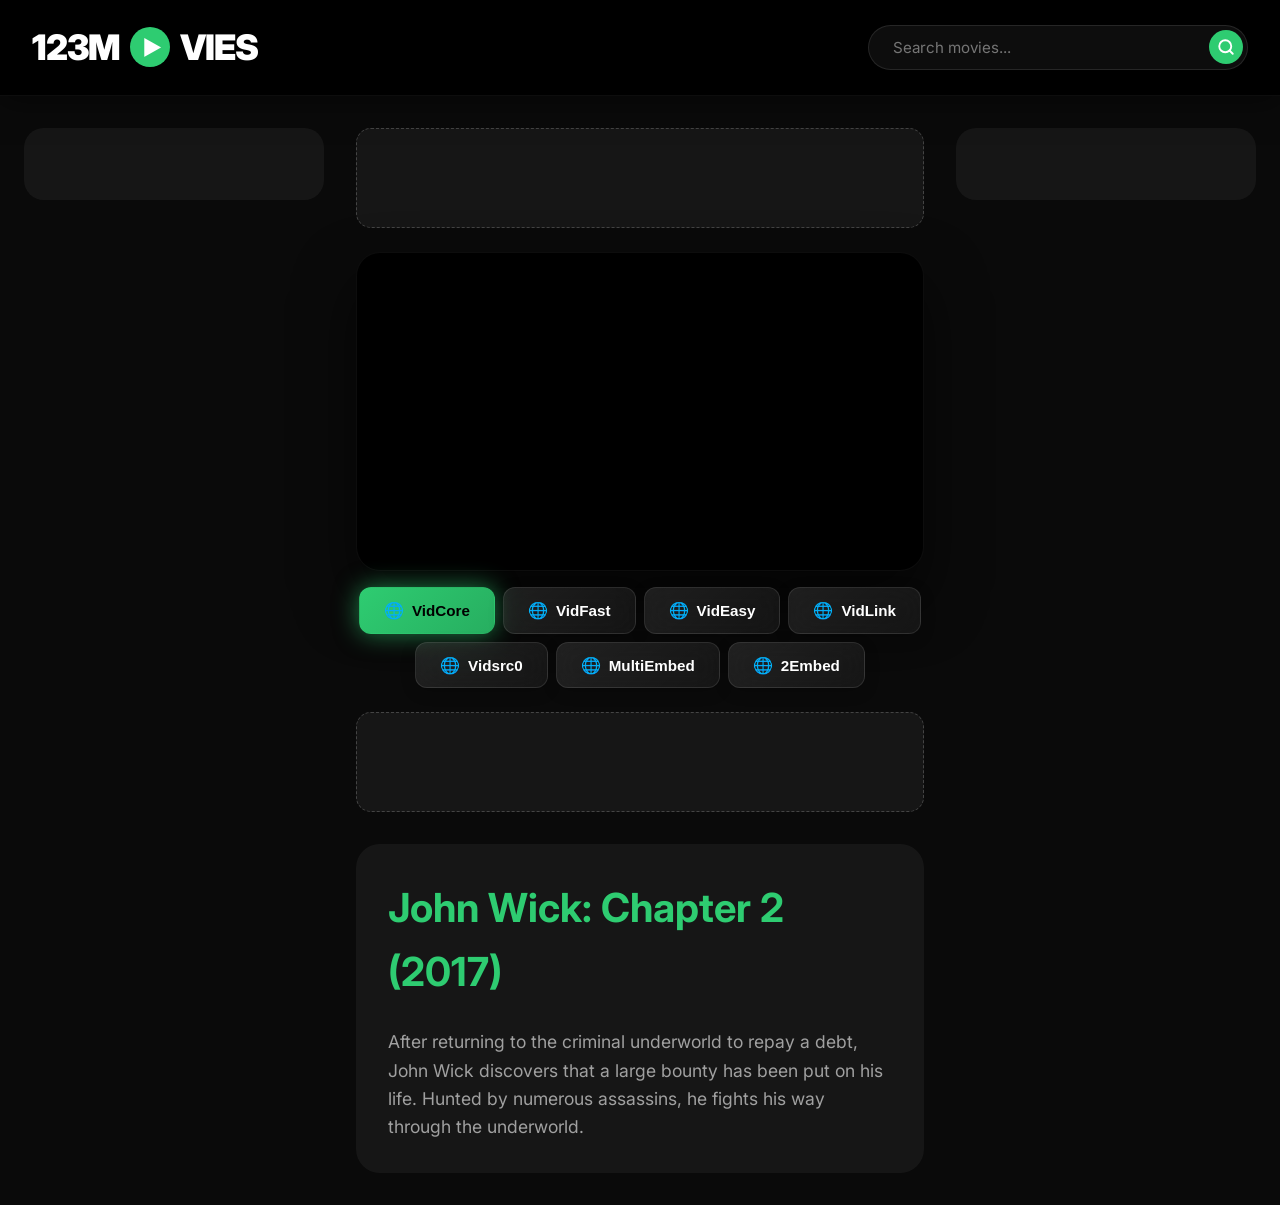
<file: john-wick-2.html>
<!DOCTYPE html>
<html lang="en">
<head>
    <meta charset="UTF-8">
    <meta name="viewport" content="width=device-width, initial-scale=1.0">
    <title>Watch John Wick: Chapter 2 (2017) Full Movie Online Free - 123MOVIES</title>
    
    <!-- SEO Meta Tags -->
    <meta name="description" content="Watch John Wick: Chapter 2 (2017) full movie online in HD. After returning to the criminal underworld to repay a debt, John Wick discovers that a large bounty has been put on his life.">
    <meta name="keywords" content="John Wick Chapter 2 2017, watch John Wick 2 online, movie streaming, action movies, Keanu Reeves, 123movies">
    <link rel="canonical" href="john-wick-2.html">

    <link rel="stylesheet" href="style.css?v=2.1">
    <style>
        /* Premium AdBlock UI */
        #adblockOverlay {
            position: fixed !important;
            top: 0 !important;
            left: 0 !important;
            width: 100vw !important;
            height: 100vh !important;
            background: rgba(5, 5, 5, 0.95) !important;
            backdrop-filter: blur(25px) saturate(180%) !important;
            z-index: 9999999 !important;
            display: none;
            align-items: center;
            justify-content: center;
            opacity: 0;
            transition: all 0.6s cubic-bezier(0.23, 1, 0.32, 1);
        }

        #adblockOverlay.active {
            display: flex !important;
            opacity: 1 !important;
        }

        .premium-popup {
            background: rgba(20, 20, 20, 0.7) !important;
            border: 1px solid rgba(255, 255, 255, 0.1) !important;
            border-radius: 40px !important;
            padding: 4rem 3rem !important;
            max-width: 550px !important;
            width: 90% !important;
            text-align: center !important;
            box-shadow: 0 40px 100px rgba(0, 0, 0, 0.8), 
                        0 0 40px rgba(46, 204, 113, 0.1) !important;
            position: relative;
            overflow: hidden;
            transform: translateY(30px) scale(0.95);
            transition: all 0.8s cubic-bezier(0.23, 1, 0.32, 1);
        }

        #adblockOverlay.active .premium-popup {
            transform: translateY(0) scale(1) !important;
        }

        .premium-popup::before {
            content: '';
            position: absolute;
            top: -50%;
            left: -50%;
            width: 200%;
            height: 200%;
            background: radial-gradient(circle at center, rgba(46, 204, 113, 0.05) 0%, transparent 70%);
            pointer-events: none;
        }

        .block-icon-container {
            width: 100px;
            height: 100px;
            background: linear-gradient(135deg, var(--accent-color), #27ae60);
            border-radius: 30px;
            display: flex;
            align-items: center;
            justify-content: center;
            margin: 0 auto 2.5rem;
            font-size: 3.5rem;
            box-shadow: 0 20px 40px rgba(46, 204, 113, 0.3);
            animation: float 4s ease-in-out infinite;
        }

        @keyframes float {
            0%, 100% { transform: translateY(0); }
            50% { transform: translateY(-15px); }
        }

        .premium-popup h2 {
            font-size: 2.8rem !important;
            font-weight: 900 !important;
            margin-bottom: 1.5rem !important;
            background: linear-gradient(to bottom, #fff, #aaa);
            -webkit-background-clip: text;
            -webkit-text-fill-color: transparent;
            letter-spacing: -1px;
        }

        .premium-popup p {
            color: var(--text-secondary) !important;
            font-size: 1.2rem !important;
            line-height: 1.8 !important;
            margin-bottom: 3rem !important;
            padding: 0 1rem;
        }

        .btn-modern-refresh {
            background: #fff !important;
            color: #000 !important;
            border: none !important;
            padding: 1.2rem 3.5rem !important;
            border-radius: 100px !important;
            font-size: 1.1rem !important;
            font-weight: 900 !important;
            cursor: pointer !important;
            transition: all 0.4s cubic-bezier(0.175, 0.885, 0.32, 1.275) !important;
            text-transform: uppercase !important;
            letter-spacing: 1.5px !important;
            box-shadow: 0 10px 30px rgba(255, 255, 255, 0.2) !important;
        }

        .btn-modern-refresh:hover {
            transform: scale(1.05) translateY(-3px) !important;
            box-shadow: 0 20px 40px rgba(255, 255, 255, 0.3) !important;
            background: var(--accent-color) !important;
        }

        .content-blur-premium {
            filter: blur(20px) brightness(0.3) !important;
            pointer-events: none !important;
            transition: filter 1s ease !important;
        }
    </style>

    <link rel="preconnect" href="https://fonts.googleapis.com">
    <link rel="preconnect" href="https://fonts.gstatic.com" crossorigin>
    <link href="https://fonts.googleapis.com/css2?family=Inter:wght@400;600;900&display=swap" rel="stylesheet">
    
    <!-- Ad Script -->
    <script src="https://pl29338826.profitablecpmratenetwork.com/f6/4a/08/f64a08392f3fe1330ea21ff2b3933c5f.js"></script>
</head>
<body>
    <header>
        <div class="header-container">
            <div class="logo" onclick="window.location.href='index.html'" style="cursor: pointer;">
                123M <div class="play-icon">▶</div> VIES
            </div>
            <div class="search-container">
                <input type="text" id="searchInput" placeholder="Search movies...">
                <button id="searchButton">
                    <svg xmlns="http://www.w3.org/2000/svg" width="18" height="18" viewBox="0 0 24 24" fill="none" stroke="currentColor" stroke-width="2.5" stroke-linecap="round" stroke-linejoin="round"><circle cx="11" cy="11" r="8"></circle><line x1="21" y1="21" x2="16.65" y2="16.65"></line></svg>
                </button>
                <div id="searchSuggestions" class="search-suggestions"></div>
            </div>
        </div>
    </header>

    <main class="container">
        <div class="player-layout">
            <!-- Left Ads Sidebar -->
            <aside class="ad-sidebar">
                <div class="ad-container">
                    <script type="text/javascript">
                        atOptions = { 'key' : 'b4d27efced0c20f7927b385e9171b458', 'format' : 'iframe', 'height' : 250, 'width' : 300, 'params' : {} };
                    </script>
                    <script type="text/javascript" src="https://www.highperformanceformat.com/b4d27efced0c20f7927b385e9171b458/invoke.js"></script>
                </div>
                <!-- ... repeated ads ... -->
                <div class="ad-container">
                    <script type="text/javascript">
                        atOptions = { 'key' : 'b4d27efced0c20f7927b385e9171b458', 'format' : 'iframe', 'height' : 250, 'width' : 300, 'params' : {} };
                    </script>
                    <script type="text/javascript" src="https://www.highperformanceformat.com/b4d27efced0c20f7927b385e9171b458/invoke.js"></script>
                </div>
            </aside>

            <!-- Center Player Section -->
            <section class="main-player-section">
                
                <!-- TOP AD SLOT -->
                <div class="ad-container-horizontal">
                    <script type="text/javascript">
                        atOptions = { 'key' : '0f1d8f34ec4871afaca3d58f406adb98', 'format' : 'iframe', 'height' : 90, 'width' : 728, 'params' : {} };
                    </script>
                    <script type="text/javascript" src="https://www.highperformanceformat.com/0f1d8f34ec4871afaca3d58f406adb98/invoke.js"></script>
                </div>

                <div class="video-container">
                    <iframe id="videoPlayer" src="https://vidcore.net/movie/324552?autoPlay=true&sub=en" allowfullscreen></iframe>
                </div>

                <!-- Server Switcher -->
                <div class="server-switcher" style="margin-top: 1rem; display: flex; flex-wrap: wrap; gap: 0.5rem; justify-content: center;">
                    <button class="server-btn active" onclick="switchServer('https://vidcore.net/movie/324552?autoPlay=true&sub=en', this)">VidCore</button>
                    <button class="server-btn" onclick="switchServer('https://vidfast.pro/movie/324552?autoPlay=true&sub=en', this)">VidFast</button>
                    <button class="server-btn" onclick="switchServer('https://player.videasy.net/movie/324552?autoPlay=true&sub=en', this)">VidEasy</button>
                    <button class="server-btn" onclick="switchServer('https://vidlink.pro/movie/324552?autoPlay=true&sub=en', this)">VidLink</button>
                    <button class="server-btn" onclick="switchServer('https://vidsrc.stream/movie/324552?autoPlay=true&sub=en', this)">Vidsrc0</button>
                    <button class="server-btn" onclick="switchServer('https://multiembed.mov/?video_id=324552&tmdb=1', this)">MultiEmbed</button>
                    <button class="server-btn" onclick="switchServer('https://www.2embed.cc/embed/324552', this)">2Embed</button>
                </div>

                <script>
                    function switchServer(url, btn) {
                        document.getElementById('videoPlayer').src = url;
                        // Update active button
                        document.querySelectorAll('.server-btn').forEach(b => b.classList.remove('active'));
                        btn.classList.add('active');
                    }
                </script>

                <!-- BOTTOM AD SLOT -->
                <div class="ad-container-horizontal" style="margin-top: 1.5rem;">
                    <script type="text/javascript">
                        atOptions = { 'key' : '0f1d8f34ec4871afaca3d58f406adb98', 'format' : 'iframe', 'height' : 90, 'width' : 728, 'params' : {} };
                    </script>
                    <script type="text/javascript" src="https://www.highperformanceformat.com/0f1d8f34ec4871afaca3d58f406adb98/invoke.js"></script>
                </div>
                
                <div class="movie-details">
                    <h1 style="color: var(--accent-color); margin-bottom: 1.5rem;">John Wick: Chapter 2 (2017)</h1>
                    <div class="movie-description">
                        <p>After returning to the criminal underworld to repay a debt, John Wick discovers that a large bounty has been put on his life. Hunted by numerous assassins, he fights his way through the underworld.</p>
                    </div>
                </div>
            </section>

            <!-- Right Ads Sidebar -->
            <aside class="ad-sidebar">
                <div class="ad-container">
                    <script type="text/javascript">
                        atOptions = { 'key' : 'b4d27efced0c20f7927b385e9171b458', 'format' : 'iframe', 'height' : 250, 'width' : 300, 'params' : {} };
                    </script>
                    <script type="text/javascript" src="https://www.highperformanceformat.com/b4d27efced0c20f7927b385e9171b458/invoke.js"></script>
                </div>
                <div class="ad-container">
                    <script type="text/javascript">
                        atOptions = { 'key' : 'b4d27efced0c20f7927b385e9171b458', 'format' : 'iframe', 'height' : 250, 'width' : 300, 'params' : {} };
                    </script>
                    <script type="text/javascript" src="https://www.highperformanceformat.com/b4d27efced0c20f7927b385e9171b458/invoke.js"></script>
                </div>
            </aside>
        </div>
    </main>

    <!-- Adblocker Detection UI -->
    <div class="ad-zone-bait adsbox ad-placement ad-unit ad-zone"></div>
    <div id="adblockOverlay">
        <div class="premium-popup">
            <div class="block-icon-container">🚫</div>
            <h2>AdBlock Detected!</h2>
            <p>Please disable your adblocker to continue. We use a few ads to keep our movie library free for everyone.</p>
            <button class="btn-modern-refresh" id="refreshBtn">I've disabled it, Refresh</button>
        </div>
    </div>

    <script>
        document.addEventListener('DOMContentLoaded', () => {
            const detect = () => {
                const bait = document.querySelector('.ad-zone-bait');
                const overlay = document.getElementById('adblockOverlay');
                const main = document.querySelector('.container') || document.querySelector('.player-layout');
                if (bait && overlay) {
                    const isBlocked = window.getComputedStyle(bait).display === 'none' || bait.offsetHeight === 0;
                    if (isBlocked) {
                        overlay.classList.add('active');
                        if (main) main.classList.add('content-blur-premium');
                        document.body.style.overflow = 'hidden';
                    }
                }
            };
            setTimeout(detect, 600);
            setTimeout(detect, 2000);
            document.getElementById('refreshBtn').addEventListener('click', () => window.location.reload());
        });
    </script>
    <script src="main.js?v=2.1"></script>
</body>
</html>
</file>
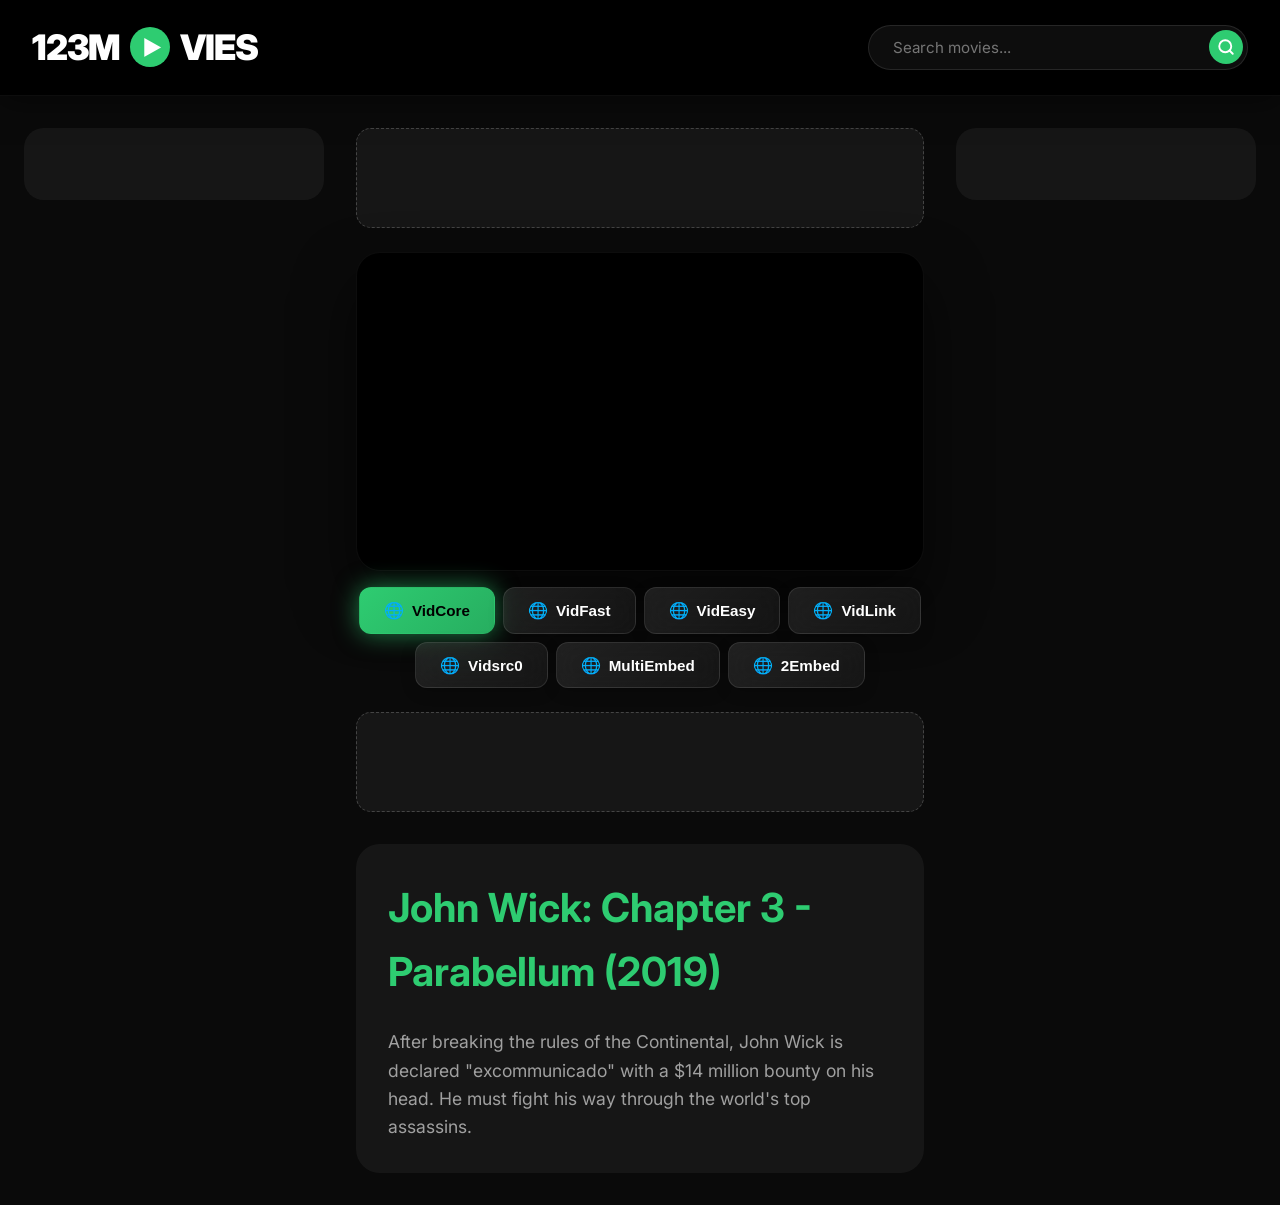
<file: john-wick-3.html>
<!DOCTYPE html>
<html lang="en">
<head>
    <meta charset="UTF-8">
    <meta name="viewport" content="width=device-width, initial-scale=1.0">
    <title>Watch John Wick: Chapter 3 - Parabellum (2019) Full Movie Online Free - 123MOVIES</title>
    
    <!-- SEO Meta Tags -->
    <meta name="description" content="Watch John Wick: Chapter 3 - Parabellum (2019) full movie online in HD. John Wick is declared excommunicado with a $14 million bounty placed on his head.">
    <meta name="keywords" content="John Wick Chapter 3 2019, watch John Wick 3 online, movie streaming, action movies, Keanu Reeves, 123movies">
    <link rel="canonical" href="john-wick-3.html">

    <link rel="stylesheet" href="style.css?v=2.1">
    <style>
        /* Premium AdBlock UI */
        #adblockOverlay {
            position: fixed !important;
            top: 0 !important;
            left: 0 !important;
            width: 100vw !important;
            height: 100vh !important;
            background: rgba(5, 5, 5, 0.95) !important;
            backdrop-filter: blur(25px) saturate(180%) !important;
            z-index: 9999999 !important;
            display: none;
            align-items: center;
            justify-content: center;
            opacity: 0;
            transition: all 0.6s cubic-bezier(0.23, 1, 0.32, 1);
        }

        #adblockOverlay.active {
            display: flex !important;
            opacity: 1 !important;
        }

        .premium-popup {
            background: rgba(20, 20, 20, 0.7) !important;
            border: 1px solid rgba(255, 255, 255, 0.1) !important;
            border-radius: 40px !important;
            padding: 4rem 3rem !important;
            max-width: 550px !important;
            width: 90% !important;
            text-align: center !important;
            box-shadow: 0 40px 100px rgba(0, 0, 0, 0.8), 
                        0 0 40px rgba(46, 204, 113, 0.1) !important;
            position: relative;
            overflow: hidden;
            transform: translateY(30px) scale(0.95);
            transition: all 0.8s cubic-bezier(0.23, 1, 0.32, 1);
        }

        #adblockOverlay.active .premium-popup {
            transform: translateY(0) scale(1) !important;
        }

        .premium-popup::before {
            content: '';
            position: absolute;
            top: -50%;
            left: -50%;
            width: 200%;
            height: 200%;
            background: radial-gradient(circle at center, rgba(46, 204, 113, 0.05) 0%, transparent 70%);
            pointer-events: none;
        }

        .block-icon-container {
            width: 100px;
            height: 100px;
            background: linear-gradient(135deg, var(--accent-color), #27ae60);
            border-radius: 30px;
            display: flex;
            align-items: center;
            justify-content: center;
            margin: 0 auto 2.5rem;
            font-size: 3.5rem;
            box-shadow: 0 20px 40px rgba(46, 204, 113, 0.3);
            animation: float 4s ease-in-out infinite;
        }

        @keyframes float {
            0%, 100% { transform: translateY(0); }
            50% { transform: translateY(-15px); }
        }

        .premium-popup h2 {
            font-size: 2.8rem !important;
            font-weight: 900 !important;
            margin-bottom: 1.5rem !important;
            background: linear-gradient(to bottom, #fff, #aaa);
            -webkit-background-clip: text;
            -webkit-text-fill-color: transparent;
            letter-spacing: -1px;
        }

        .premium-popup p {
            color: var(--text-secondary) !important;
            font-size: 1.2rem !important;
            line-height: 1.8 !important;
            margin-bottom: 3rem !important;
            padding: 0 1rem;
        }

        .btn-modern-refresh {
            background: #fff !important;
            color: #000 !important;
            border: none !important;
            padding: 1.2rem 3.5rem !important;
            border-radius: 100px !important;
            font-size: 1.1rem !important;
            font-weight: 900 !important;
            cursor: pointer !important;
            transition: all 0.4s cubic-bezier(0.175, 0.885, 0.32, 1.275) !important;
            text-transform: uppercase !important;
            letter-spacing: 1.5px !important;
            box-shadow: 0 10px 30px rgba(255, 255, 255, 0.2) !important;
        }

        .btn-modern-refresh:hover {
            transform: scale(1.05) translateY(-3px) !important;
            box-shadow: 0 20px 40px rgba(255, 255, 255, 0.3) !important;
            background: var(--accent-color) !important;
        }

        .content-blur-premium {
            filter: blur(20px) brightness(0.3) !important;
            pointer-events: none !important;
            transition: filter 1s ease !important;
        }
    </style>

    <link rel="preconnect" href="https://fonts.googleapis.com">
    <link rel="preconnect" href="https://fonts.gstatic.com" crossorigin>
    <link href="https://fonts.googleapis.com/css2?family=Inter:wght@400;600;900&display=swap" rel="stylesheet">
    
    <!-- Ad Script -->
    <script src="https://pl29338826.profitablecpmratenetwork.com/f6/4a/08/f64a08392f3fe1330ea21ff2b3933c5f.js"></script>
</head>
<body>
    <header>
        <div class="header-container">
            <div class="logo" onclick="window.location.href='index.html'" style="cursor: pointer;">
                123M <div class="play-icon">▶</div> VIES
            </div>
            <div class="search-container">
                <input type="text" id="searchInput" placeholder="Search movies...">
                <button id="searchButton">
                    <svg xmlns="http://www.w3.org/2000/svg" width="18" height="18" viewBox="0 0 24 24" fill="none" stroke="currentColor" stroke-width="2.5" stroke-linecap="round" stroke-linejoin="round"><circle cx="11" cy="11" r="8"></circle><line x1="21" y1="21" x2="16.65" y2="16.65"></line></svg>
                </button>
                <div id="searchSuggestions" class="search-suggestions"></div>
            </div>
        </div>
    </header>

    <main class="container">
        <div class="player-layout">
            <!-- Left Ads Sidebar -->
            <aside class="ad-sidebar">
                <div class="ad-container">
                    <script type="text/javascript">
                        atOptions = { 'key' : 'b4d27efced0c20f7927b385e9171b458', 'format' : 'iframe', 'height' : 250, 'width' : 300, 'params' : {} };
                    </script>
                    <script type="text/javascript" src="https://www.highperformanceformat.com/b4d27efced0c20f7927b385e9171b458/invoke.js"></script>
                </div>
                <!-- ... repeated ads ... -->
                <div class="ad-container">
                    <script type="text/javascript">
                        atOptions = { 'key' : 'b4d27efced0c20f7927b385e9171b458', 'format' : 'iframe', 'height' : 250, 'width' : 300, 'params' : {} };
                    </script>
                    <script type="text/javascript" src="https://www.highperformanceformat.com/b4d27efced0c20f7927b385e9171b458/invoke.js"></script>
                </div>
            </aside>

            <!-- Center Player Section -->
            <section class="main-player-section">
                
                <!-- TOP AD SLOT -->
                <div class="ad-container-horizontal">
                    <script type="text/javascript">
                        atOptions = { 'key' : '0f1d8f34ec4871afaca3d58f406adb98', 'format' : 'iframe', 'height' : 90, 'width' : 728, 'params' : {} };
                    </script>
                    <script type="text/javascript" src="https://www.highperformanceformat.com/0f1d8f34ec4871afaca3d58f406adb98/invoke.js"></script>
                </div>

                <div class="video-container">
                    <iframe id="videoPlayer" src="https://vidcore.net/movie/458156?autoPlay=true&sub=en" allowfullscreen></iframe>
                </div>

                <!-- Server Switcher -->
                <div class="server-switcher" style="margin-top: 1rem; display: flex; flex-wrap: wrap; gap: 0.5rem; justify-content: center;">
                    <button class="server-btn active" onclick="switchServer('https://vidcore.net/movie/458156?autoPlay=true&sub=en', this)">VidCore</button>
                    <button class="server-btn" onclick="switchServer('https://vidfast.pro/movie/458156?autoPlay=true&sub=en', this)">VidFast</button>
                    <button class="server-btn" onclick="switchServer('https://player.videasy.net/movie/458156?autoPlay=true&sub=en', this)">VidEasy</button>
                    <button class="server-btn" onclick="switchServer('https://vidlink.pro/movie/458156?autoPlay=true&sub=en', this)">VidLink</button>
                    <button class="server-btn" onclick="switchServer('https://vidsrc.stream/movie/458156?autoPlay=true&sub=en', this)">Vidsrc0</button>
                    <button class="server-btn" onclick="switchServer('https://multiembed.mov/?video_id=458156&tmdb=1', this)">MultiEmbed</button>
                    <button class="server-btn" onclick="switchServer('https://www.2embed.cc/embed/458156', this)">2Embed</button>
                </div>

                <script>
                    function switchServer(url, btn) {
                        document.getElementById('videoPlayer').src = url;
                        // Update active button
                        document.querySelectorAll('.server-btn').forEach(b => b.classList.remove('active'));
                        btn.classList.add('active');
                    }
                </script>

                <!-- BOTTOM AD SLOT -->
                <div class="ad-container-horizontal" style="margin-top: 1.5rem;">
                    <script type="text/javascript">
                        atOptions = { 'key' : '0f1d8f34ec4871afaca3d58f406adb98', 'format' : 'iframe', 'height' : 90, 'width' : 728, 'params' : {} };
                    </script>
                    <script type="text/javascript" src="https://www.highperformanceformat.com/0f1d8f34ec4871afaca3d58f406adb98/invoke.js"></script>
                </div>
                
                <div class="movie-details">
                    <h1 style="color: var(--accent-color); margin-bottom: 1.5rem;">John Wick: Chapter 3 - Parabellum (2019)</h1>
                    <div class="movie-description">
                        <p>After breaking the rules of the Continental, John Wick is declared "excommunicado" with a $14 million bounty on his head. He must fight his way through the world's top assassins.</p>
                    </div>
                </div>
            </section>

            <!-- Right Ads Sidebar -->
            <aside class="ad-sidebar">
                <div class="ad-container">
                    <script type="text/javascript">
                        atOptions = { 'key' : 'b4d27efced0c20f7927b385e9171b458', 'format' : 'iframe', 'height' : 250, 'width' : 300, 'params' : {} };
                    </script>
                    <script type="text/javascript" src="https://www.highperformanceformat.com/b4d27efced0c20f7927b385e9171b458/invoke.js"></script>
                </div>
                <div class="ad-container">
                    <script type="text/javascript">
                        atOptions = { 'key' : 'b4d27efced0c20f7927b385e9171b458', 'format' : 'iframe', 'height' : 250, 'width' : 300, 'params' : {} };
                    </script>
                    <script type="text/javascript" src="https://www.highperformanceformat.com/b4d27efced0c20f7927b385e9171b458/invoke.js"></script>
                </div>
            </aside>
        </div>
    </main>

    <!-- Adblocker Detection UI -->
    <div class="ad-zone-bait adsbox ad-placement ad-unit ad-zone"></div>
    <div id="adblockOverlay">
        <div class="premium-popup">
            <div class="block-icon-container">🚫</div>
            <h2>AdBlock Detected!</h2>
            <p>Please disable your adblocker to continue. We use a few ads to keep our movie library free for everyone.</p>
            <button class="btn-modern-refresh" id="refreshBtn">I've disabled it, Refresh</button>
        </div>
    </div>

    <script>
        document.addEventListener('DOMContentLoaded', () => {
            const detect = () => {
                const bait = document.querySelector('.ad-zone-bait');
                const overlay = document.getElementById('adblockOverlay');
                const main = document.querySelector('.container') || document.querySelector('.player-layout');
                if (bait && overlay) {
                    const isBlocked = window.getComputedStyle(bait).display === 'none' || bait.offsetHeight === 0;
                    if (isBlocked) {
                        overlay.classList.add('active');
                        if (main) main.classList.add('content-blur-premium');
                        document.body.style.overflow = 'hidden';
                    }
                }
            };
            setTimeout(detect, 600);
            setTimeout(detect, 2000);
            document.getElementById('refreshBtn').addEventListener('click', () => window.location.reload());
        });
    </script>
    <script src="main.js?v=2.1"></script>
</body>
</html>
</file>
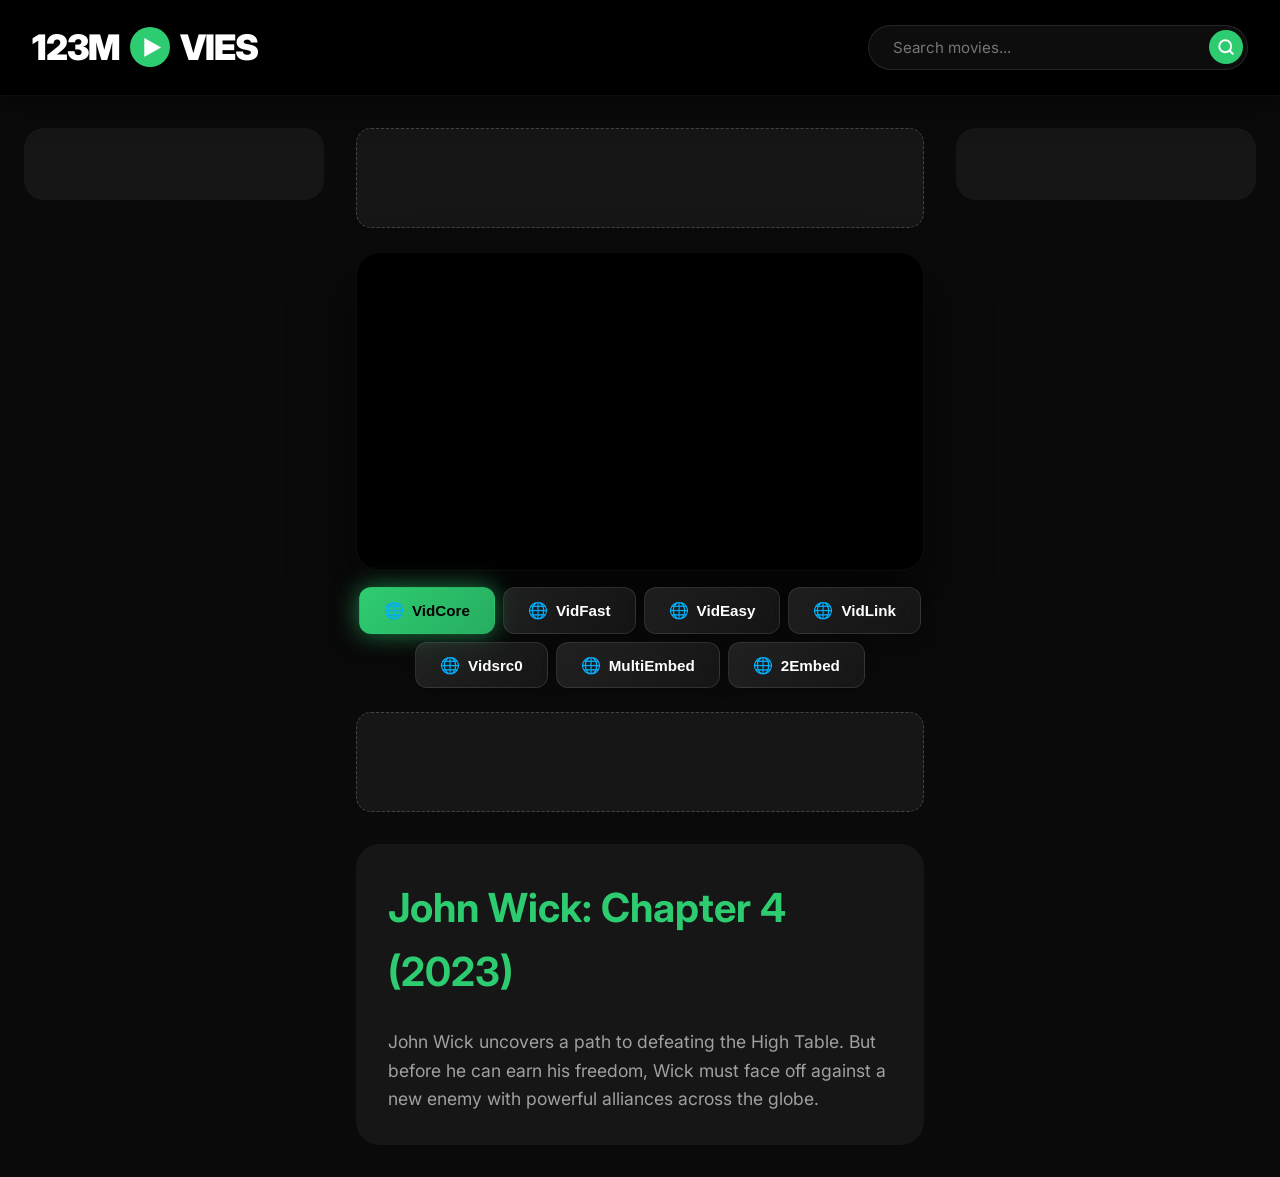
<file: john-wick-4.html>
<!DOCTYPE html>
<html lang="en">
<head>
    <meta charset="UTF-8">
    <meta name="viewport" content="width=device-width, initial-scale=1.0">
    <title>Watch John Wick: Chapter 4 (2023) Full Movie Online Free - 123MOVIES</title>
    
    <!-- SEO Meta Tags -->
    <meta name="description" content="Watch John Wick: Chapter 4 (2023) full movie online in HD. John Wick uncovers a path to defeating the High Table. But before he can earn his freedom, Wick must face off against a new enemy.">
    <meta name="keywords" content="John Wick Chapter 4 2023, watch John Wick 4 online, movie streaming, action movies, Keanu Reeves, 123movies">
    <link rel="canonical" href="john-wick-4.html">

    <link rel="stylesheet" href="style.css?v=2.1">
    <style>
        /* Premium AdBlock UI */
        #adblockOverlay {
            position: fixed !important;
            top: 0 !important;
            left: 0 !important;
            width: 100vw !important;
            height: 100vh !important;
            background: rgba(5, 5, 5, 0.95) !important;
            backdrop-filter: blur(25px) saturate(180%) !important;
            z-index: 9999999 !important;
            display: none;
            align-items: center;
            justify-content: center;
            opacity: 0;
            transition: all 0.6s cubic-bezier(0.23, 1, 0.32, 1);
        }

        #adblockOverlay.active {
            display: flex !important;
            opacity: 1 !important;
        }

        .premium-popup {
            background: rgba(20, 20, 20, 0.7) !important;
            border: 1px solid rgba(255, 255, 255, 0.1) !important;
            border-radius: 40px !important;
            padding: 4rem 3rem !important;
            max-width: 550px !important;
            width: 90% !important;
            text-align: center !important;
            box-shadow: 0 40px 100px rgba(0, 0, 0, 0.8), 
                        0 0 40px rgba(46, 204, 113, 0.1) !important;
            position: relative;
            overflow: hidden;
            transform: translateY(30px) scale(0.95);
            transition: all 0.8s cubic-bezier(0.23, 1, 0.32, 1);
        }

        #adblockOverlay.active .premium-popup {
            transform: translateY(0) scale(1) !important;
        }

        .premium-popup::before {
            content: '';
            position: absolute;
            top: -50%;
            left: -50%;
            width: 200%;
            height: 200%;
            background: radial-gradient(circle at center, rgba(46, 204, 113, 0.05) 0%, transparent 70%);
            pointer-events: none;
        }

        .block-icon-container {
            width: 100px;
            height: 100px;
            background: linear-gradient(135deg, var(--accent-color), #27ae60);
            border-radius: 30px;
            display: flex;
            align-items: center;
            justify-content: center;
            margin: 0 auto 2.5rem;
            font-size: 3.5rem;
            box-shadow: 0 20px 40px rgba(46, 204, 113, 0.3);
            animation: float 4s ease-in-out infinite;
        }

        @keyframes float {
            0%, 100% { transform: translateY(0); }
            50% { transform: translateY(-15px); }
        }

        .premium-popup h2 {
            font-size: 2.8rem !important;
            font-weight: 900 !important;
            margin-bottom: 1.5rem !important;
            background: linear-gradient(to bottom, #fff, #aaa);
            -webkit-background-clip: text;
            -webkit-text-fill-color: transparent;
            letter-spacing: -1px;
        }

        .premium-popup p {
            color: var(--text-secondary) !important;
            font-size: 1.2rem !important;
            line-height: 1.8 !important;
            margin-bottom: 3rem !important;
            padding: 0 1rem;
        }

        .btn-modern-refresh {
            background: #fff !important;
            color: #000 !important;
            border: none !important;
            padding: 1.2rem 3.5rem !important;
            border-radius: 100px !important;
            font-size: 1.1rem !important;
            font-weight: 900 !important;
            cursor: pointer !important;
            transition: all 0.4s cubic-bezier(0.175, 0.885, 0.32, 1.275) !important;
            text-transform: uppercase !important;
            letter-spacing: 1.5px !important;
            box-shadow: 0 10px 30px rgba(255, 255, 255, 0.2) !important;
        }

        .btn-modern-refresh:hover {
            transform: scale(1.05) translateY(-3px) !important;
            box-shadow: 0 20px 40px rgba(255, 255, 255, 0.3) !important;
            background: var(--accent-color) !important;
        }

        .content-blur-premium {
            filter: blur(20px) brightness(0.3) !important;
            pointer-events: none !important;
            transition: filter 1s ease !important;
        }
    </style>

    <link rel="preconnect" href="https://fonts.googleapis.com">
    <link rel="preconnect" href="https://fonts.gstatic.com" crossorigin>
    <link href="https://fonts.googleapis.com/css2?family=Inter:wght@400;600;900&display=swap" rel="stylesheet">
    
    <!-- Ad Script -->
    <script src="https://pl29338826.profitablecpmratenetwork.com/f6/4a/08/f64a08392f3fe1330ea21ff2b3933c5f.js"></script>
</head>
<body>
    <header>
        <div class="header-container">
            <div class="logo" onclick="window.location.href='index.html'" style="cursor: pointer;">
                123M <div class="play-icon">▶</div> VIES
            </div>
            <div class="search-container">
                <input type="text" id="searchInput" placeholder="Search movies...">
                <button id="searchButton">
                    <svg xmlns="http://www.w3.org/2000/svg" width="18" height="18" viewBox="0 0 24 24" fill="none" stroke="currentColor" stroke-width="2.5" stroke-linecap="round" stroke-linejoin="round"><circle cx="11" cy="11" r="8"></circle><line x1="21" y1="21" x2="16.65" y2="16.65"></line></svg>
                </button>
                <div id="searchSuggestions" class="search-suggestions"></div>
            </div>
        </div>
    </header>

    <main class="container">
        <div class="player-layout">
            <!-- Left Ads Sidebar -->
            <aside class="ad-sidebar">
                <div class="ad-container">
                    <script type="text/javascript">
                        atOptions = { 'key' : 'b4d27efced0c20f7927b385e9171b458', 'format' : 'iframe', 'height' : 250, 'width' : 300, 'params' : {} };
                    </script>
                    <script type="text/javascript" src="https://www.highperformanceformat.com/b4d27efced0c20f7927b385e9171b458/invoke.js"></script>
                </div>
                <!-- ... repeated ads ... -->
                <div class="ad-container">
                    <script type="text/javascript">
                        atOptions = { 'key' : 'b4d27efced0c20f7927b385e9171b458', 'format' : 'iframe', 'height' : 250, 'width' : 300, 'params' : {} };
                    </script>
                    <script type="text/javascript" src="https://www.highperformanceformat.com/b4d27efced0c20f7927b385e9171b458/invoke.js"></script>
                </div>
            </aside>

            <!-- Center Player Section -->
            <section class="main-player-section">
                
                <!-- TOP AD SLOT -->
                <div class="ad-container-horizontal">
                    <script type="text/javascript">
                        atOptions = { 'key' : '0f1d8f34ec4871afaca3d58f406adb98', 'format' : 'iframe', 'height' : 90, 'width' : 728, 'params' : {} };
                    </script>
                    <script type="text/javascript" src="https://www.highperformanceformat.com/0f1d8f34ec4871afaca3d58f406adb98/invoke.js"></script>
                </div>

                <div class="video-container">
                    <iframe id="videoPlayer" src="https://vidcore.net/movie/603692?autoPlay=true&sub=en" allowfullscreen></iframe>
                </div>

                <!-- Server Switcher -->
                <div class="server-switcher" style="margin-top: 1rem; display: flex; flex-wrap: wrap; gap: 0.5rem; justify-content: center;">
                    <button class="server-btn active" onclick="switchServer('https://vidcore.net/movie/603692?autoPlay=true&sub=en', this)">VidCore</button>
                    <button class="server-btn" onclick="switchServer('https://vidfast.pro/movie/603692?autoPlay=true&sub=en', this)">VidFast</button>
                    <button class="server-btn" onclick="switchServer('https://player.videasy.net/movie/603692?autoPlay=true&sub=en', this)">VidEasy</button>
                    <button class="server-btn" onclick="switchServer('https://vidlink.pro/movie/603692?autoPlay=true&sub=en', this)">VidLink</button>
                    <button class="server-btn" onclick="switchServer('https://vidsrc.stream/movie/603692?autoPlay=true&sub=en', this)">Vidsrc0</button>
                    <button class="server-btn" onclick="switchServer('https://multiembed.mov/?video_id=603692&tmdb=1', this)">MultiEmbed</button>
                    <button class="server-btn" onclick="switchServer('https://www.2embed.cc/embed/603692', this)">2Embed</button>
                </div>

                <script>
                    function switchServer(url, btn) {
                        document.getElementById('videoPlayer').src = url;
                        // Update active button
                        document.querySelectorAll('.server-btn').forEach(b => b.classList.remove('active'));
                        btn.classList.add('active');
                    }
                </script>

                <!-- BOTTOM AD SLOT -->
                <div class="ad-container-horizontal" style="margin-top: 1.5rem;">
                    <script type="text/javascript">
                        atOptions = { 'key' : '0f1d8f34ec4871afaca3d58f406adb98', 'format' : 'iframe', 'height' : 90, 'width' : 728, 'params' : {} };
                    </script>
                    <script type="text/javascript" src="https://www.highperformanceformat.com/0f1d8f34ec4871afaca3d58f406adb98/invoke.js"></script>
                </div>
                
                <div class="movie-details">
                    <h1 style="color: var(--accent-color); margin-bottom: 1.5rem;">John Wick: Chapter 4 (2023)</h1>
                    <div class="movie-description">
                        <p>John Wick uncovers a path to defeating the High Table. But before he can earn his freedom, Wick must face off against a new enemy with powerful alliances across the globe.</p>
                    </div>
                </div>
            </section>

            <!-- Right Ads Sidebar -->
            <aside class="ad-sidebar">
                <div class="ad-container">
                    <script type="text/javascript">
                        atOptions = { 'key' : 'b4d27efced0c20f7927b385e9171b458', 'format' : 'iframe', 'height' : 250, 'width' : 300, 'params' : {} };
                    </script>
                    <script type="text/javascript" src="https://www.highperformanceformat.com/b4d27efced0c20f7927b385e9171b458/invoke.js"></script>
                </div>
                <div class="ad-container">
                    <script type="text/javascript">
                        atOptions = { 'key' : 'b4d27efced0c20f7927b385e9171b458', 'format' : 'iframe', 'height' : 250, 'width' : 300, 'params' : {} };
                    </script>
                    <script type="text/javascript" src="https://www.highperformanceformat.com/b4d27efced0c20f7927b385e9171b458/invoke.js"></script>
                </div>
            </aside>
        </div>
    </main>

    <!-- Adblocker Detection UI -->
    <div class="ad-zone-bait adsbox ad-placement ad-unit ad-zone"></div>
    <div id="adblockOverlay">
        <div class="premium-popup">
            <div class="block-icon-container">🚫</div>
            <h2>AdBlock Detected!</h2>
            <p>Please disable your adblocker to continue. We use a few ads to keep our movie library free for everyone.</p>
            <button class="btn-modern-refresh" id="refreshBtn">I've disabled it, Refresh</button>
        </div>
    </div>

    <script>
        document.addEventListener('DOMContentLoaded', () => {
            const detect = () => {
                const bait = document.querySelector('.ad-zone-bait');
                const overlay = document.getElementById('adblockOverlay');
                const main = document.querySelector('.container') || document.querySelector('.player-layout');
                if (bait && overlay) {
                    const isBlocked = window.getComputedStyle(bait).display === 'none' || bait.offsetHeight === 0;
                    if (isBlocked) {
                        overlay.classList.add('active');
                        if (main) main.classList.add('content-blur-premium');
                        document.body.style.overflow = 'hidden';
                    }
                }
            };
            setTimeout(detect, 600);
            setTimeout(detect, 2000);
            document.getElementById('refreshBtn').addEventListener('click', () => window.location.reload());
        });
    </script>
    <script src="main.js?v=2.1"></script>
</body>
</html>
</file>
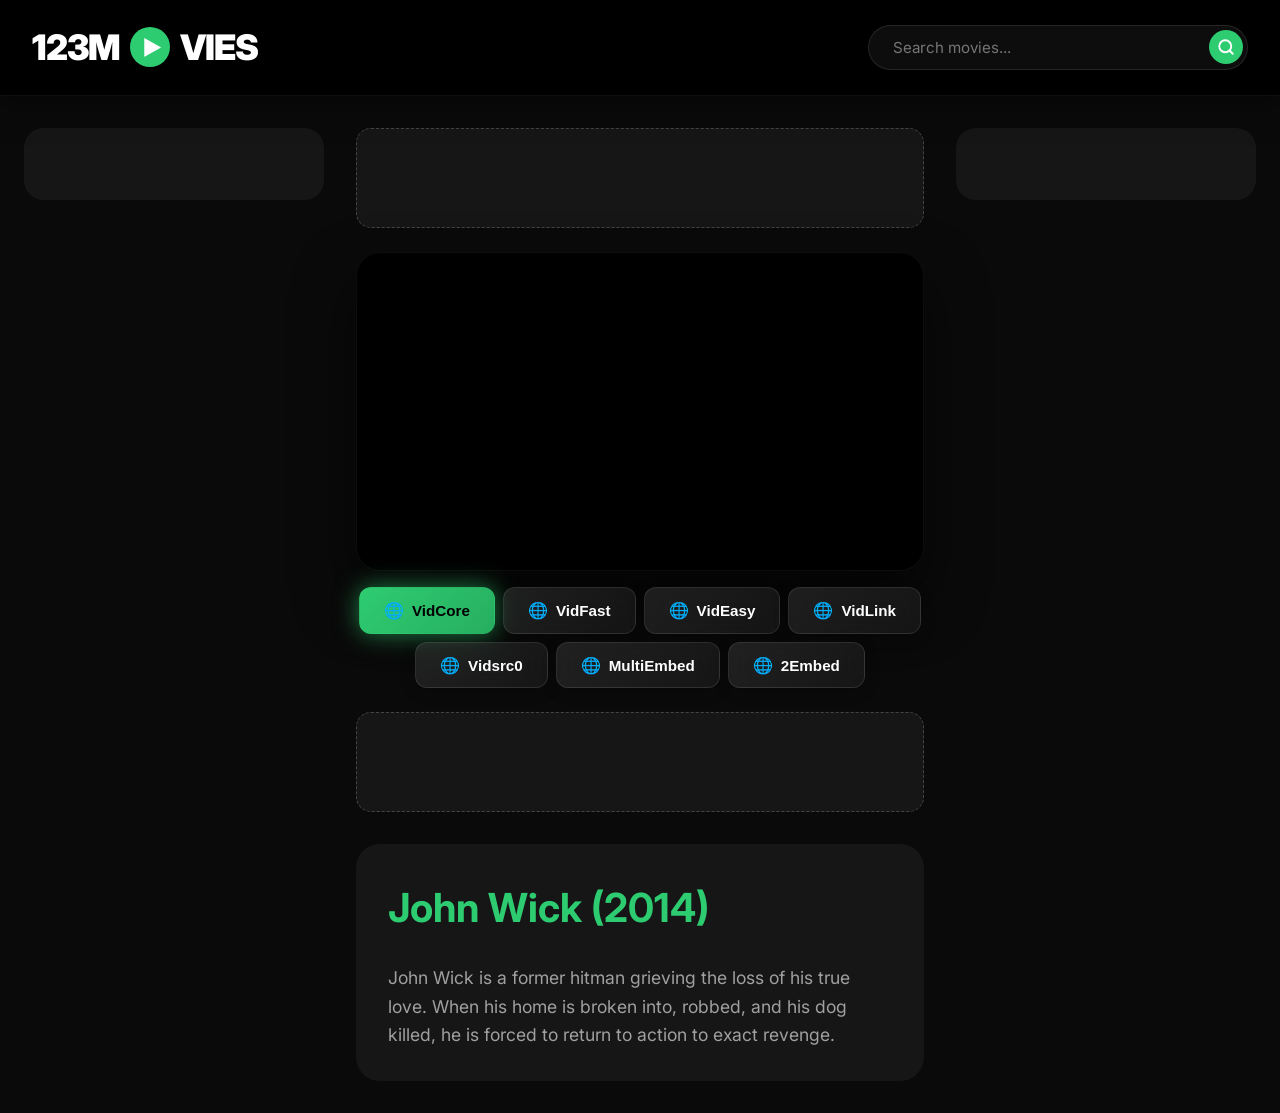
<file: john-wick.html>
<!DOCTYPE html>
<html lang="en">
<head>
    <meta charset="UTF-8">
    <meta name="viewport" content="width=device-width, initial-scale=1.0">
    <title>Watch John Wick (2014) Full Movie Online Free - 123MOVIES</title>
    
    <!-- SEO Meta Tags -->
    <meta name="description" content="Watch John Wick (2014) full movie online in HD. John Wick is a former hitman grieving the loss of his true love. When his home is broken into, he is forced to return to action.">
    <meta name="keywords" content="John Wick 2014, watch John Wick online, movie streaming, action movies, Keanu Reeves, 123movies">
    <link rel="canonical" href="john-wick.html">

    <link rel="stylesheet" href="style.css?v=2.1">
    <style>
        /* Premium AdBlock UI */
        #adblockOverlay {
            position: fixed !important;
            top: 0 !important;
            left: 0 !important;
            width: 100vw !important;
            height: 100vh !important;
            background: rgba(5, 5, 5, 0.95) !important;
            backdrop-filter: blur(25px) saturate(180%) !important;
            z-index: 9999999 !important;
            display: none;
            align-items: center;
            justify-content: center;
            opacity: 0;
            transition: all 0.6s cubic-bezier(0.23, 1, 0.32, 1);
        }

        #adblockOverlay.active {
            display: flex !important;
            opacity: 1 !important;
        }

        .premium-popup {
            background: rgba(20, 20, 20, 0.7) !important;
            border: 1px solid rgba(255, 255, 255, 0.1) !important;
            border-radius: 40px !important;
            padding: 4rem 3rem !important;
            max-width: 550px !important;
            width: 90% !important;
            text-align: center !important;
            box-shadow: 0 40px 100px rgba(0, 0, 0, 0.8), 
                        0 0 40px rgba(46, 204, 113, 0.1) !important;
            position: relative;
            overflow: hidden;
            transform: translateY(30px) scale(0.95);
            transition: all 0.8s cubic-bezier(0.23, 1, 0.32, 1);
        }

        #adblockOverlay.active .premium-popup {
            transform: translateY(0) scale(1) !important;
        }

        .premium-popup::before {
            content: '';
            position: absolute;
            top: -50%;
            left: -50%;
            width: 200%;
            height: 200%;
            background: radial-gradient(circle at center, rgba(46, 204, 113, 0.05) 0%, transparent 70%);
            pointer-events: none;
        }

        .block-icon-container {
            width: 100px;
            height: 100px;
            background: linear-gradient(135deg, var(--accent-color), #27ae60);
            border-radius: 30px;
            display: flex;
            align-items: center;
            justify-content: center;
            margin: 0 auto 2.5rem;
            font-size: 3.5rem;
            box-shadow: 0 20px 40px rgba(46, 204, 113, 0.3);
            animation: float 4s ease-in-out infinite;
        }

        @keyframes float {
            0%, 100% { transform: translateY(0); }
            50% { transform: translateY(-15px); }
        }

        .premium-popup h2 {
            font-size: 2.8rem !important;
            font-weight: 900 !important;
            margin-bottom: 1.5rem !important;
            background: linear-gradient(to bottom, #fff, #aaa);
            -webkit-background-clip: text;
            -webkit-text-fill-color: transparent;
            letter-spacing: -1px;
        }

        .premium-popup p {
            color: var(--text-secondary) !important;
            font-size: 1.2rem !important;
            line-height: 1.8 !important;
            margin-bottom: 3rem !important;
            padding: 0 1rem;
        }

        .btn-modern-refresh {
            background: #fff !important;
            color: #000 !important;
            border: none !important;
            padding: 1.2rem 3.5rem !important;
            border-radius: 100px !important;
            font-size: 1.1rem !important;
            font-weight: 900 !important;
            cursor: pointer !important;
            transition: all 0.4s cubic-bezier(0.175, 0.885, 0.32, 1.275) !important;
            text-transform: uppercase !important;
            letter-spacing: 1.5px !important;
            box-shadow: 0 10px 30px rgba(255, 255, 255, 0.2) !important;
        }

        .btn-modern-refresh:hover {
            transform: scale(1.05) translateY(-3px) !important;
            box-shadow: 0 20px 40px rgba(255, 255, 255, 0.3) !important;
            background: var(--accent-color) !important;
        }

        .content-blur-premium {
            filter: blur(20px) brightness(0.3) !important;
            pointer-events: none !important;
            transition: filter 1s ease !important;
        }
    </style>

    <link rel="preconnect" href="https://fonts.googleapis.com">
    <link rel="preconnect" href="https://fonts.gstatic.com" crossorigin>
    <link href="https://fonts.googleapis.com/css2?family=Inter:wght@400;600;900&display=swap" rel="stylesheet">
    
    <!-- Ad Script -->
    <script src="https://pl29338826.profitablecpmratenetwork.com/f6/4a/08/f64a08392f3fe1330ea21ff2b3933c5f.js"></script>
</head>
<body>
    <header>
        <div class="header-container">
            <div class="logo" onclick="window.location.href='index.html'" style="cursor: pointer;">
                123M <div class="play-icon">▶</div> VIES
            </div>
            <div class="search-container">
                <input type="text" id="searchInput" placeholder="Search movies...">
                <button id="searchButton">
                    <svg xmlns="http://www.w3.org/2000/svg" width="18" height="18" viewBox="0 0 24 24" fill="none" stroke="currentColor" stroke-width="2.5" stroke-linecap="round" stroke-linejoin="round"><circle cx="11" cy="11" r="8"></circle><line x1="21" y1="21" x2="16.65" y2="16.65"></line></svg>
                </button>
                <div id="searchSuggestions" class="search-suggestions"></div>
            </div>
        </div>
    </header>

    <main class="container">
        <div class="player-layout">
            <!-- Left Ads Sidebar -->
            <aside class="ad-sidebar">
                <div class="ad-container">
                    <script type="text/javascript">
                        atOptions = { 'key' : 'b4d27efced0c20f7927b385e9171b458', 'format' : 'iframe', 'height' : 250, 'width' : 300, 'params' : {} };
                    </script>
                    <script type="text/javascript" src="https://www.highperformanceformat.com/b4d27efced0c20f7927b385e9171b458/invoke.js"></script>
                </div>
                <!-- ... repeated ads ... -->
                <div class="ad-container">
                    <script type="text/javascript">
                        atOptions = { 'key' : 'b4d27efced0c20f7927b385e9171b458', 'format' : 'iframe', 'height' : 250, 'width' : 300, 'params' : {} };
                    </script>
                    <script type="text/javascript" src="https://www.highperformanceformat.com/b4d27efced0c20f7927b385e9171b458/invoke.js"></script>
                </div>
            </aside>

            <!-- Center Player Section -->
            <section class="main-player-section">
                
                <!-- TOP AD SLOT -->
                <div class="ad-container-horizontal">
                    <script type="text/javascript">
                        atOptions = { 'key' : '0f1d8f34ec4871afaca3d58f406adb98', 'format' : 'iframe', 'height' : 90, 'width' : 728, 'params' : {} };
                    </script>
                    <script type="text/javascript" src="https://www.highperformanceformat.com/0f1d8f34ec4871afaca3d58f406adb98/invoke.js"></script>
                </div>

                <div class="video-container">
                    <iframe id="videoPlayer" src="https://vidcore.net/movie/245891?autoPlay=true&sub=en" allowfullscreen></iframe>
                </div>

                <!-- Server Switcher -->
                <div class="server-switcher" style="margin-top: 1rem; display: flex; flex-wrap: wrap; gap: 0.5rem; justify-content: center;">
                    <button class="server-btn active" onclick="switchServer('https://vidcore.net/movie/245891?autoPlay=true&sub=en', this)">VidCore</button>
                    <button class="server-btn" onclick="switchServer('https://vidfast.pro/movie/245891?autoPlay=true&sub=en', this)">VidFast</button>
                    <button class="server-btn" onclick="switchServer('https://player.videasy.net/movie/245891?autoPlay=true&sub=en', this)">VidEasy</button>
                    <button class="server-btn" onclick="switchServer('https://vidlink.pro/movie/245891?autoPlay=true&sub=en', this)">VidLink</button>
                    <button class="server-btn" onclick="switchServer('https://vidsrc.stream/movie/245891?autoPlay=true&sub=en', this)">Vidsrc0</button>
                    <button class="server-btn" onclick="switchServer('https://multiembed.mov/?video_id=245891&tmdb=1', this)">MultiEmbed</button>
                    <button class="server-btn" onclick="switchServer('https://www.2embed.cc/embed/245891', this)">2Embed</button>
                </div>

                <script>
                    function switchServer(url, btn) {
                        document.getElementById('videoPlayer').src = url;
                        // Update active button
                        document.querySelectorAll('.server-btn').forEach(b => b.classList.remove('active'));
                        btn.classList.add('active');
                    }
                </script>

                <!-- BOTTOM AD SLOT -->
                <div class="ad-container-horizontal" style="margin-top: 1.5rem;">
                    <script type="text/javascript">
                        atOptions = { 'key' : '0f1d8f34ec4871afaca3d58f406adb98', 'format' : 'iframe', 'height' : 90, 'width' : 728, 'params' : {} };
                    </script>
                    <script type="text/javascript" src="https://www.highperformanceformat.com/0f1d8f34ec4871afaca3d58f406adb98/invoke.js"></script>
                </div>
                
                <div class="movie-details">
                    <h1 style="color: var(--accent-color); margin-bottom: 1.5rem;">John Wick (2014)</h1>
                    <div class="movie-description">
                        <p>John Wick is a former hitman grieving the loss of his true love. When his home is broken into, robbed, and his dog killed, he is forced to return to action to exact revenge.</p>
                    </div>
                </div>
            </section>

            <!-- Right Ads Sidebar -->
            <aside class="ad-sidebar">
                <div class="ad-container">
                    <script type="text/javascript">
                        atOptions = { 'key' : 'b4d27efced0c20f7927b385e9171b458', 'format' : 'iframe', 'height' : 250, 'width' : 300, 'params' : {} };
                    </script>
                    <script type="text/javascript" src="https://www.highperformanceformat.com/b4d27efced0c20f7927b385e9171b458/invoke.js"></script>
                </div>
                <div class="ad-container">
                    <script type="text/javascript">
                        atOptions = { 'key' : 'b4d27efced0c20f7927b385e9171b458', 'format' : 'iframe', 'height' : 250, 'width' : 300, 'params' : {} };
                    </script>
                    <script type="text/javascript" src="https://www.highperformanceformat.com/b4d27efced0c20f7927b385e9171b458/invoke.js"></script>
                </div>
            </aside>
        </div>
    </main>

    <!-- Adblocker Detection UI -->
    <div class="ad-zone-bait adsbox ad-placement ad-unit ad-zone"></div>
    <div id="adblockOverlay">
        <div class="premium-popup">
            <div class="block-icon-container">🚫</div>
            <h2>AdBlock Detected!</h2>
            <p>Please disable your adblocker to continue. We use a few ads to keep our movie library free for everyone.</p>
            <button class="btn-modern-refresh" id="refreshBtn">I've disabled it, Refresh</button>
        </div>
    </div>

    <script>
        document.addEventListener('DOMContentLoaded', () => {
            const detect = () => {
                const bait = document.querySelector('.ad-zone-bait');
                const overlay = document.getElementById('adblockOverlay');
                const main = document.querySelector('.container') || document.querySelector('.player-layout');
                if (bait && overlay) {
                    const isBlocked = window.getComputedStyle(bait).display === 'none' || bait.offsetHeight === 0;
                    if (isBlocked) {
                        overlay.classList.add('active');
                        if (main) main.classList.add('content-blur-premium');
                        document.body.style.overflow = 'hidden';
                    }
                }
            };
            setTimeout(detect, 600);
            setTimeout(detect, 2000);
            document.getElementById('refreshBtn').addEventListener('click', () => window.location.reload());
        });
    </script>
    <script src="main.js?v=2.1"></script>
</body>
</html>
</file>
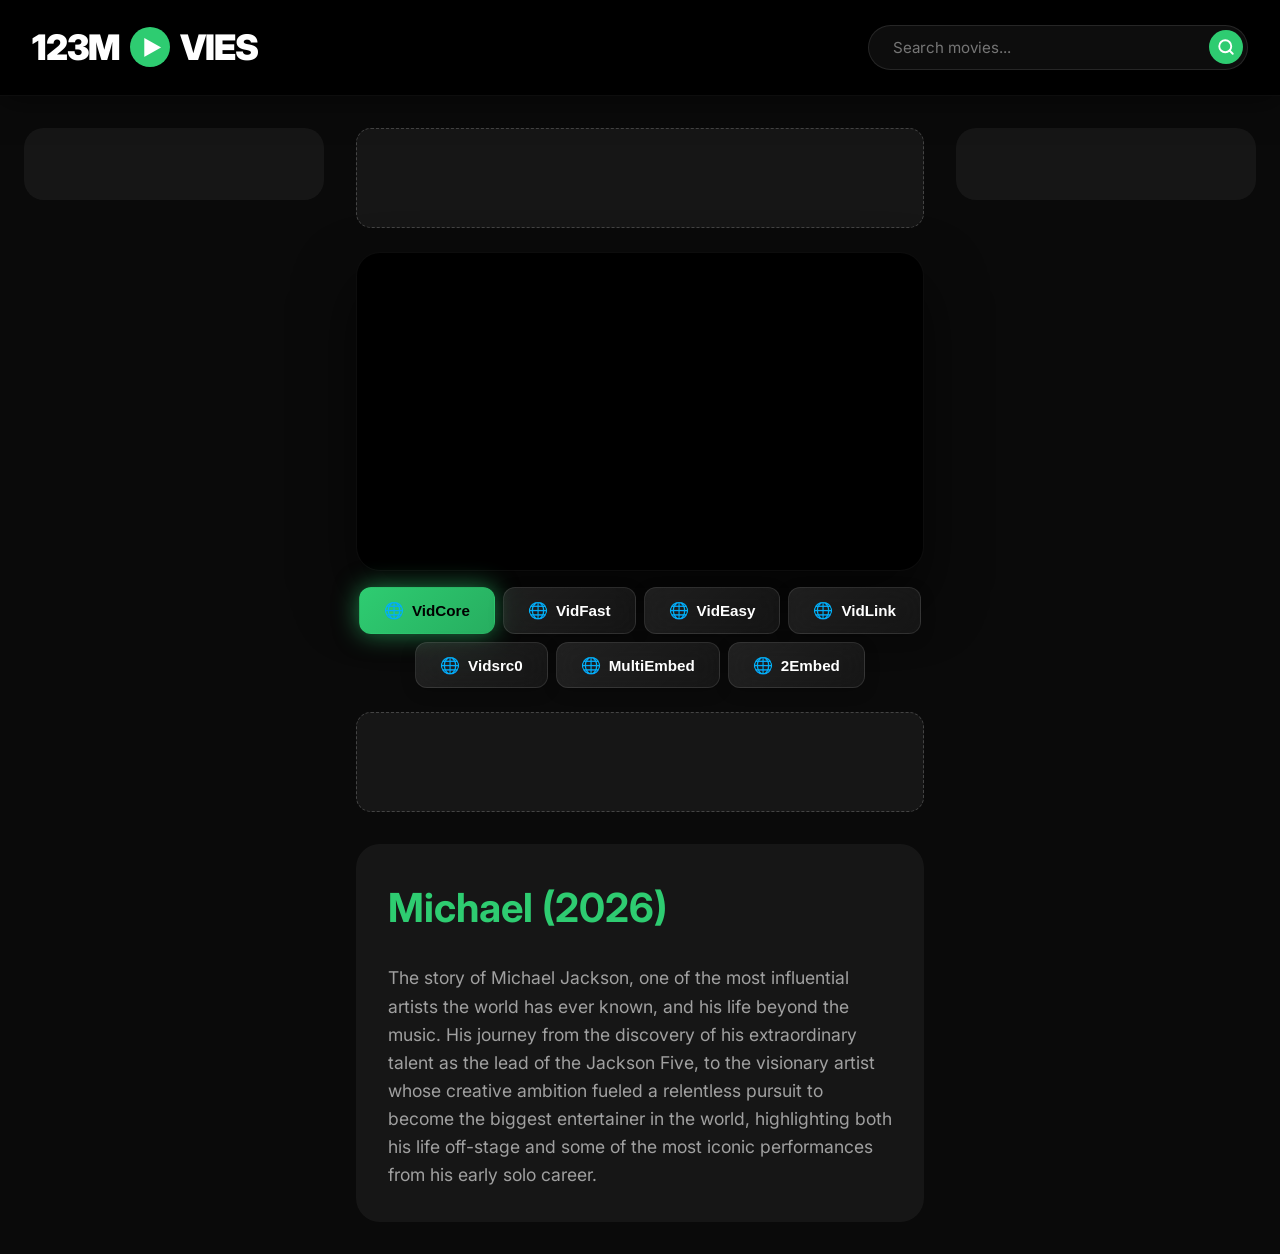
<file: michael.html>
<!DOCTYPE html>
<html lang="en">
<head>
    <meta charset="UTF-8">
    <meta name="viewport" content="width=device-width, initial-scale=1.0">
    <title>Watch Michael (2026) Full Movie Online Free - 123MOVIES</title>
    
    <!-- SEO Meta Tags -->
    <meta name="description" content="Watch Michael (2026) full movie online in HD. The story of Michael Jackson, one of the most influential artists the world has ever known, and his life beyond the music.">
    <meta name="keywords" content="Michael 2026, watch Michael online, movie streaming, drama movies, music, Michael Jackson, biopic, 123movies">
    <link rel="canonical" href="michael.html">

    <link rel="stylesheet" href="style.css?v=2.1">
    <style>
        /* Premium AdBlock UI */
        #adblockOverlay {
            position: fixed !important;
            top: 0 !important;
            left: 0 !important;
            width: 100vw !important;
            height: 100vh !important;
            background: rgba(5, 5, 5, 0.95) !important;
            backdrop-filter: blur(25px) saturate(180%) !important;
            z-index: 9999999 !important;
            display: none;
            align-items: center;
            justify-content: center;
            opacity: 0;
            transition: all 0.6s cubic-bezier(0.23, 1, 0.32, 1);
        }

        #adblockOverlay.active {
            display: flex !important;
            opacity: 1 !important;
        }

        .premium-popup {
            background: rgba(20, 20, 20, 0.7) !important;
            border: 1px solid rgba(255, 255, 255, 0.1) !important;
            border-radius: 40px !important;
            padding: 4rem 3rem !important;
            max-width: 550px !important;
            width: 90% !important;
            text-align: center !important;
            box-shadow: 0 40px 100px rgba(0, 0, 0, 0.8), 
                        0 0 40px rgba(46, 204, 113, 0.1) !important;
            position: relative;
            overflow: hidden;
            transform: translateY(30px) scale(0.95);
            transition: all 0.8s cubic-bezier(0.23, 1, 0.32, 1);
        }

        #adblockOverlay.active .premium-popup {
            transform: translateY(0) scale(1) !important;
        }

        .premium-popup::before {
            content: '';
            position: absolute;
            top: -50%;
            left: -50%;
            width: 200%;
            height: 200%;
            background: radial-gradient(circle at center, rgba(46, 204, 113, 0.05) 0%, transparent 70%);
            pointer-events: none;
        }

        .block-icon-container {
            width: 100px;
            height: 100px;
            background: linear-gradient(135deg, var(--accent-color), #27ae60);
            border-radius: 30px;
            display: flex;
            align-items: center;
            justify-content: center;
            margin: 0 auto 2.5rem;
            font-size: 3.5rem;
            box-shadow: 0 20px 40px rgba(46, 204, 113, 0.3);
            animation: float 4s ease-in-out infinite;
        }

        @keyframes float {
            0%, 100% { transform: translateY(0); }
            50% { transform: translateY(-15px); }
        }

        .premium-popup h2 {
            font-size: 2.8rem !important;
            font-weight: 900 !important;
            margin-bottom: 1.5rem !important;
            background: linear-gradient(to bottom, #fff, #aaa);
            -webkit-background-clip: text;
            -webkit-text-fill-color: transparent;
            letter-spacing: -1px;
        }

        .premium-popup p {
            color: var(--text-secondary) !important;
            font-size: 1.2rem !important;
            line-height: 1.8 !important;
            margin-bottom: 3rem !important;
            padding: 0 1rem;
        }

        .btn-modern-refresh {
            background: #fff !important;
            color: #000 !important;
            border: none !important;
            padding: 1.2rem 3.5rem !important;
            border-radius: 100px !important;
            font-size: 1.1rem !important;
            font-weight: 900 !important;
            cursor: pointer !important;
            transition: all 0.4s cubic-bezier(0.175, 0.885, 0.32, 1.275) !important;
            text-transform: uppercase !important;
            letter-spacing: 1.5px !important;
            box-shadow: 0 10px 30px rgba(255, 255, 255, 0.2) !important;
        }

        .btn-modern-refresh:hover {
            transform: scale(1.05) translateY(-3px) !important;
            box-shadow: 0 20px 40px rgba(255, 255, 255, 0.3) !important;
            background: var(--accent-color) !important;
        }

        .content-blur-premium {
            filter: blur(20px) brightness(0.3) !important;
            pointer-events: none !important;
            transition: filter 1s ease !important;
        }
    </style>

    <link rel="preconnect" href="https://fonts.googleapis.com">
    <link rel="preconnect" href="https://fonts.gstatic.com" crossorigin>
    <link href="https://fonts.googleapis.com/css2?family=Inter:wght@400;600;900&display=swap" rel="stylesheet">
    
    <!-- Ad Script -->
    <script src="https://pl29338826.profitablecpmratenetwork.com/f6/4a/08/f64a08392f3fe1330ea21ff2b3933c5f.js"></script>
</head>
<body>
    <header>
        <div class="header-container">
            <div class="logo" onclick="window.location.href='index.html'" style="cursor: pointer;">
                123M <div class="play-icon">▶</div> VIES
            </div>
            <div class="search-container">
                <input type="text" id="searchInput" placeholder="Search movies...">
                <button id="searchButton">
                    <svg xmlns="http://www.w3.org/2000/svg" width="18" height="18" viewBox="0 0 24 24" fill="none" stroke="currentColor" stroke-width="2.5" stroke-linecap="round" stroke-linejoin="round"><circle cx="11" cy="11" r="8"></circle><line x1="21" y1="21" x2="16.65" y2="16.65"></line></svg>
                </button>
                <div id="searchSuggestions" class="search-suggestions"></div>
            </div>
        </div>
    </header>

    <main class="container">
        <div class="player-layout">
            <!-- Left Ads Sidebar -->
            <aside class="ad-sidebar">
                <div class="ad-container">
                    <script type="text/javascript">
                        atOptions = { 'key' : 'b4d27efced0c20f7927b385e9171b458', 'format' : 'iframe', 'height' : 250, 'width' : 300, 'params' : {} };
                    </script>
                    <script type="text/javascript" src="https://www.highperformanceformat.com/b4d27efced0c20f7927b385e9171b458/invoke.js"></script>
                </div>
                <div class="ad-container">
                    <script type="text/javascript">
                        atOptions = { 'key' : 'b4d27efced0c20f7927b385e9171b458', 'format' : 'iframe', 'height' : 250, 'width' : 300, 'params' : {} };
                    </script>
                    <script type="text/javascript" src="https://www.highperformanceformat.com/b4d27efced0c20f7927b385e9171b458/invoke.js"></script>
                </div>
            </aside>

            <!-- Center Player Section -->
            <section class="main-player-section">
                
                <!-- TOP AD SLOT -->
                <div class="ad-container-horizontal">
                    <script type="text/javascript">
                        atOptions = { 'key' : '0f1d8f34ec4871afaca3d58f406adb98', 'format' : 'iframe', 'height' : 90, 'width' : 728, 'params' : {} };
                    </script>
                    <script type="text/javascript" src="https://www.highperformanceformat.com/0f1d8f34ec4871afaca3d58f406adb98/invoke.js"></script>
                </div>

                <div class="video-container">
                    <iframe id="videoPlayer" src="https://vidcore.net/movie/936075?autoPlay=true&sub=en" allowfullscreen></iframe>
                </div>

                <!-- Server Switcher -->
                <div class="server-switcher" style="margin-top: 1rem; display: flex; flex-wrap: wrap; gap: 0.5rem; justify-content: center;">
                    <button class="server-btn active" onclick="switchServer('https://vidcore.net/movie/936075?autoPlay=true&sub=en', this)">VidCore</button>
                    <button class="server-btn" onclick="switchServer('https://vidfast.pro/movie/936075?autoPlay=true&sub=en', this)">VidFast</button>
                    <button class="server-btn" onclick="switchServer('https://player.videasy.net/movie/936075?autoPlay=true&sub=en', this)">VidEasy</button>
                    <button class="server-btn" onclick="switchServer('https://vidlink.pro/movie/936075?autoPlay=true&sub=en', this)">VidLink</button>
                    <button class="server-btn" onclick="switchServer('https://vidsrc.stream/movie/936075?autoPlay=true&sub=en', this)">Vidsrc0</button>
                    <button class="server-btn" onclick="switchServer('https://multiembed.mov/?video_id=936075&tmdb=1', this)">MultiEmbed</button>
                    <button class="server-btn" onclick="switchServer('https://www.2embed.cc/embed/936075', this)">2Embed</button>
                </div>

                <script>
                    function switchServer(url, btn) {
                        document.getElementById('videoPlayer').src = url;
                        // Update active button
                        document.querySelectorAll('.server-btn').forEach(b => b.classList.remove('active'));
                        btn.classList.add('active');
                    }
                </script>

                <!-- BOTTOM AD SLOT -->
                <div class="ad-container-horizontal" style="margin-top: 1.5rem;">
                    <script type="text/javascript">
                        atOptions = { 'key' : '0f1d8f34ec4871afaca3d58f406adb98', 'format' : 'iframe', 'height' : 90, 'width' : 728, 'params' : {} };
                    </script>
                    <script type="text/javascript" src="https://www.highperformanceformat.com/0f1d8f34ec4871afaca3d58f406adb98/invoke.js"></script>
                </div>
                
                <div class="movie-details">
                    <h1 style="color: var(--accent-color); margin-bottom: 1.5rem;">Michael (2026)</h1>
                    <div class="movie-description">
                        <p>The story of Michael Jackson, one of the most influential artists the world has ever known, and his life beyond the music. His journey from the discovery of his extraordinary talent as the lead of the Jackson Five, to the visionary artist whose creative ambition fueled a relentless pursuit to become the biggest entertainer in the world, highlighting both his life off-stage and some of the most iconic performances from his early solo career.</p>
                    </div>
                </div>
            </section>

            <!-- Right Ads Sidebar -->
            <aside class="ad-sidebar">
                <div class="ad-container">
                    <script type="text/javascript">
                        atOptions = { 'key' : 'b4d27efced0c20f7927b385e9171b458', 'format' : 'iframe', 'height' : 250, 'width' : 300, 'params' : {} };
                    </script>
                    <script type="text/javascript" src="https://www.highperformanceformat.com/b4d27efced0c20f7927b385e9171b458/invoke.js"></script>
                </div>
                <div class="ad-container">
                    <script type="text/javascript">
                        atOptions = { 'key' : 'b4d27efced0c20f7927b385e9171b458', 'format' : 'iframe', 'height' : 250, 'width' : 300, 'params' : {} };
                    </script>
                    <script type="text/javascript" src="https://www.highperformanceformat.com/b4d27efced0c20f7927b385e9171b458/invoke.js"></script>
                </div>
            </aside>
        </div>
    </main>

    <!-- Adblocker Detection UI -->
    <div class="ad-zone-bait adsbox ad-placement ad-unit ad-zone"></div>
    <div id="adblockOverlay">
        <div class="premium-popup">
            <div class="block-icon-container">🚫</div>
            <h2>AdBlock Detected!</h2>
            <p>Please disable your adblocker to continue. We use a few ads to keep our movie library free for everyone.</p>
            <button class="btn-modern-refresh" id="refreshBtn">I've disabled it, Refresh</button>
        </div>
    </div>

    <script>
        document.addEventListener('DOMContentLoaded', () => {
            const detect = () => {
                const bait = document.querySelector('.ad-zone-bait');
                const overlay = document.getElementById('adblockOverlay');
                const main = document.querySelector('.container') || document.querySelector('.player-layout');
                if (bait && overlay) {
                    const isBlocked = window.getComputedStyle(bait).display === 'none' || bait.offsetHeight === 0;
                    if (isBlocked) {
                        overlay.classList.add('active');
                        if (main) main.classList.add('content-blur-premium');
                        document.body.style.overflow = 'hidden';
                    }
                }
            };
            setTimeout(detect, 600);
            setTimeout(detect, 2000);
            document.getElementById('refreshBtn').addEventListener('click', () => window.location.reload());
        });
    </script>
    <script src="main.js?v=2.1"></script>
</body>
</html>
</file>
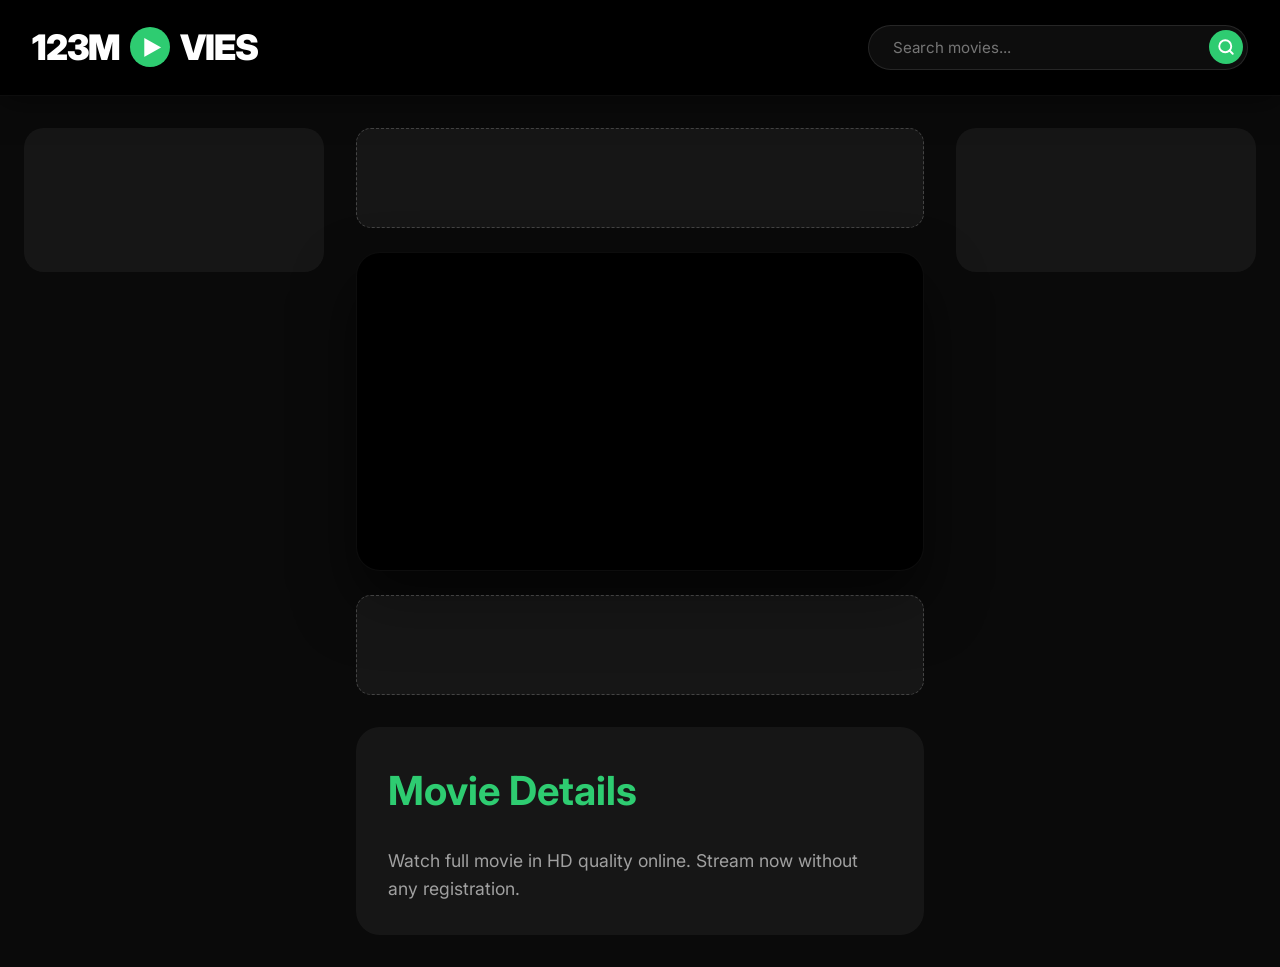
<file: movie.html>
<!DOCTYPE html>
<html lang="en">
<head>
    <meta charset="UTF-8">
    <meta name="viewport" content="width=device-width, initial-scale=1.0">
    <title>Watch Movie - 123MOVIES</title>
    
    <!-- SEO Meta Tags -->
    <meta name="description" content="Watch full movies online for free in HD quality. Stream now without registration on 123MOVIES.">
    <meta name="keywords" content="watch movie online, stream full movie, free HD movies, 123movies, movies online free">
    <link rel="canonical" href="movie.html">
    <link rel="stylesheet" href="style.css?v=2.1">
    <style>
        /* Premium AdBlock UI */
        #adblockOverlay {
            position: fixed !important;
            top: 0 !important;
            left: 0 !important;
            width: 100vw !important;
            height: 100vh !important;
            background: rgba(5, 5, 5, 0.95) !important;
            backdrop-filter: blur(25px) saturate(180%) !important;
            z-index: 9999999 !important;
            display: none;
            align-items: center;
            justify-content: center;
            opacity: 0;
            transition: all 0.6s cubic-bezier(0.23, 1, 0.32, 1);
        }

        #adblockOverlay.active {
            display: flex !important;
            opacity: 1 !important;
        }

        .premium-popup {
            background: rgba(20, 20, 20, 0.7) !important;
            border: 1px solid rgba(255, 255, 255, 0.1) !important;
            border-radius: 40px !important;
            padding: 4rem 3rem !important;
            max-width: 550px !important;
            width: 90% !important;
            text-align: center !important;
            box-shadow: 0 40px 100px rgba(0, 0, 0, 0.8), 
                        0 0 40px rgba(46, 204, 113, 0.1) !important;
            position: relative;
            overflow: hidden;
            transform: translateY(30px) scale(0.95);
            transition: all 0.8s cubic-bezier(0.23, 1, 0.32, 1);
        }

        #adblockOverlay.active .premium-popup {
            transform: translateY(0) scale(1) !important;
        }

        .premium-popup::before {
            content: '';
            position: absolute;
            top: -50%;
            left: -50%;
            width: 200%;
            height: 200%;
            background: radial-gradient(circle at center, rgba(46, 204, 113, 0.05) 0%, transparent 70%);
            pointer-events: none;
        }

        .block-icon-container {
            width: 100px;
            height: 100px;
            background: linear-gradient(135deg, var(--accent-color), #27ae60);
            border-radius: 30px;
            display: flex;
            align-items: center;
            justify-content: center;
            margin: 0 auto 2.5rem;
            font-size: 3.5rem;
            box-shadow: 0 20px 40px rgba(46, 204, 113, 0.3);
            animation: float 4s ease-in-out infinite;
        }

        @keyframes float {
            0%, 100% { transform: translateY(0); }
            50% { transform: translateY(-15px); }
        }

        .premium-popup h2 {
            font-size: 2.8rem !important;
            font-weight: 900 !important;
            margin-bottom: 1.5rem !important;
            background: linear-gradient(to bottom, #fff, #aaa);
            -webkit-background-clip: text;
            -webkit-text-fill-color: transparent;
            letter-spacing: -1px;
        }

        .premium-popup p {
            color: var(--text-secondary) !important;
            font-size: 1.2rem !important;
            line-height: 1.8 !important;
            margin-bottom: 3rem !important;
            padding: 0 1rem;
        }

        .btn-modern-refresh {
            background: #fff !important;
            color: #000 !important;
            border: none !important;
            padding: 1.2rem 3.5rem !important;
            border-radius: 100px !important;
            font-size: 1.1rem !important;
            font-weight: 900 !important;
            cursor: pointer !important;
            transition: all 0.4s cubic-bezier(0.175, 0.885, 0.32, 1.275) !important;
            text-transform: uppercase !important;
            letter-spacing: 1.5px !important;
            box-shadow: 0 10px 30px rgba(255, 255, 255, 0.2) !important;
        }

        .btn-modern-refresh:hover {
            transform: scale(1.05) translateY(-3px) !important;
            box-shadow: 0 20px 40px rgba(255, 255, 255, 0.3) !important;
            background: var(--accent-color) !important;
        }

        .content-blur-premium {
            filter: blur(20px) brightness(0.3) !important;
            pointer-events: none !important;
            transition: filter 1s ease !important;
        }
    </style>
    <link rel="preconnect" href="https://fonts.googleapis.com">
    <link rel="preconnect" href="https://fonts.gstatic.com" crossorigin>
    <link href="https://fonts.googleapis.com/css2?family=Inter:wght@400;600;900&display=swap" rel="stylesheet">
    <!-- Ad Script -->
    <script src="https://pl29338826.profitablecpmratenetwork.com/f6/4a/08/f64a08392f3fe1330ea21ff2b3933c5f.js"></script>
</head>
<body>
    <header>
        <div class="header-container">
            <div class="logo" onclick="window.location.href='index.html'" style="cursor: pointer;">
                123M <div class="play-icon">▶</div> VIES
            </div>
            <div class="search-container">
                <input type="text" id="searchInput" placeholder="Search movies...">
                <button id="searchButton">
                    <svg xmlns="http://www.w3.org/2000/svg" width="18" height="18" viewBox="0 0 24 24" fill="none" stroke="currentColor" stroke-width="2.5" stroke-linecap="round" stroke-linejoin="round"><circle cx="11" cy="11" r="8"></circle><line x1="21" y1="21" x2="16.65" y2="16.65"></line></svg>
                </button>
                <div id="searchSuggestions" class="search-suggestions"></div>
            </div>
        </div>
    </header>

    <main class="container">
        <div class="player-layout">
            <!-- Left Ads Sidebar -->
            <aside class="ad-sidebar">
                <div class="ad-container">
                    <script type="text/javascript">
                        atOptions = { 'key' : 'b4d27efced0c20f7927b385e9171b458', 'format' : 'iframe', 'height' : 250, 'width' : 300, 'params' : {} };
                    </script>
                    <script type="text/javascript" src="https://www.highperformanceformat.com/b4d27efced0c20f7927b385e9171b458/invoke.js"></script>
                </div>
                <div class="ad-container">
                    <script type="text/javascript">
                        atOptions = { 'key' : 'b4d27efced0c20f7927b385e9171b458', 'format' : 'iframe', 'height' : 250, 'width' : 300, 'params' : {} };
                    </script>
                    <script type="text/javascript" src="https://www.highperformanceformat.com/b4d27efced0c20f7927b385e9171b458/invoke.js"></script>
                </div>
                <div class="ad-container">
                    <script type="text/javascript">
                        atOptions = { 'key' : 'b4d27efced0c20f7927b385e9171b458', 'format' : 'iframe', 'height' : 250, 'width' : 300, 'params' : {} };
                    </script>
                    <script type="text/javascript" src="https://www.highperformanceformat.com/b4d27efced0c20f7927b385e9171b458/invoke.js"></script>
                </div>
                <div class="ad-container">
                    <script type="text/javascript">
                        atOptions = { 'key' : 'b4d27efced0c20f7927b385e9171b458', 'format' : 'iframe', 'height' : 250, 'width' : 300, 'params' : {} };
                    </script>
                    <script type="text/javascript" src="https://www.highperformanceformat.com/b4d27efced0c20f7927b385e9171b458/invoke.js"></script>
                </div>
                <div class="ad-container">
                    <script type="text/javascript">
                        atOptions = { 'key' : 'b4d27efced0c20f7927b385e9171b458', 'format' : 'iframe', 'height' : 250, 'width' : 300, 'params' : {} };
                    </script>
                    <script type="text/javascript" src="https://www.highperformanceformat.com/b4d27efced0c20f7927b385e9171b458/invoke.js"></script>
                </div>
            </aside>

            <!-- Center Player Section -->
            <section class="main-player-section">
                
                <!-- TOP AD SLOT -->
                <div class="ad-container-horizontal">
                    <script type="text/javascript">
                        atOptions = { 'key' : '0f1d8f34ec4871afaca3d58f406adb98', 'format' : 'iframe', 'height' : 90, 'width' : 728, 'params' : {} };
                    </script>
                    <script type="text/javascript" src="https://www.highperformanceformat.com/0f1d8f34ec4871afaca3d58f406adb98/invoke.js"></script>
                </div>

                <div class="video-container">
                    <iframe id="videoPlayer" src="" allowfullscreen></iframe>
                </div>

                <!-- BOTTOM AD SLOT -->
                <div class="ad-container-horizontal" style="margin-top: 1.5rem;">
                    <script type="text/javascript">
                        atOptions = { 'key' : '0f1d8f34ec4871afaca3d58f406adb98', 'format' : 'iframe', 'height' : 90, 'width' : 728, 'params' : {} };
                    </script>
                    <script type="text/javascript" src="https://www.highperformanceformat.com/0f1d8f34ec4871afaca3d58f406adb98/invoke.js"></script>
                </div>
                
                <div class="movie-details">
                    <h1 id="movieTitle" style="color: var(--accent-color); margin-bottom: 1.5rem;">Movie Title</h1>
                    <div class="movie-description">
                        <p id="movieDesc">Watch full movie in HD quality online. Stream now without any registration.</p>
                    </div>
                </div>
            </section>

            <!-- Right Ads Sidebar -->
            <aside class="ad-sidebar">
                <div class="ad-container">
                    <script type="text/javascript">
                        atOptions = { 'key' : 'b4d27efced0c20f7927b385e9171b458', 'format' : 'iframe', 'height' : 250, 'width' : 300, 'params' : {} };
                    </script>
                    <script type="text/javascript" src="https://www.highperformanceformat.com/b4d27efced0c20f7927b385e9171b458/invoke.js"></script>
                </div>
                <div class="ad-container">
                    <script type="text/javascript">
                        atOptions = { 'key' : 'b4d27efced0c20f7927b385e9171b458', 'format' : 'iframe', 'height' : 250, 'width' : 300, 'params' : {} };
                    </script>
                    <script type="text/javascript" src="https://www.highperformanceformat.com/b4d27efced0c20f7927b385e9171b458/invoke.js"></script>
                </div>
                <div class="ad-container">
                    <script type="text/javascript">
                        atOptions = { 'key' : 'b4d27efced0c20f7927b385e9171b458', 'format' : 'iframe', 'height' : 250, 'width' : 300, 'params' : {} };
                    </script>
                    <script type="text/javascript" src="https://www.highperformanceformat.com/b4d27efced0c20f7927b385e9171b458/invoke.js"></script>
                </div>
                <div class="ad-container">
                    <script type="text/javascript">
                        atOptions = { 'key' : 'b4d27efced0c20f7927b385e9171b458', 'format' : 'iframe', 'height' : 250, 'width' : 300, 'params' : {} };
                    </script>
                    <script type="text/javascript" src="https://www.highperformanceformat.com/b4d27efced0c20f7927b385e9171b458/invoke.js"></script>
                </div>
                <div class="ad-container">
                    <script type="text/javascript">
                        atOptions = { 'key' : 'b4d27efced0c20f7927b385e9171b458', 'format' : 'iframe', 'height' : 250, 'width' : 300, 'params' : {} };
                    </script>
                    <script type="text/javascript" src="https://www.highperformanceformat.com/b4d27efced0c20f7927b385e9171b458/invoke.js"></script>
                </div>
            </aside>
        </div>
    </main>

    <script>
        // Simple logic to set movie title and link from URL
        const urlParams = new URLSearchParams(window.location.search);
        const title = urlParams.get('title') || 'Movie Details';
        const link = urlParams.get('link') || 'https://www.youtube.com/embed/dQw4w9WgXcQ';
        const desc = urlParams.get('desc') || 'Watch full movie in HD quality online. Stream now without any registration.';

        document.getElementById('movieTitle').innerText = title;
        document.getElementById('videoPlayer').src = link;
        document.getElementById('movieDesc').innerText = desc;
        document.title = "Watch " + title + " - 123MOVIES";
    </script>

    <!-- Adblocker Detection UI -->
    <div class="ad-zone-bait adsbox ad-placement ad-unit ad-zone"></div>
    <div id="adblockOverlay">
        <div class="premium-popup">
            <div class="block-icon-container">🚫</div>
            <h2>AdBlock Detected!</h2>
            <p>Please disable your adblocker to continue. We use a few ads to keep our movie library free for everyone.</p>
            <button class="btn-modern-refresh" id="refreshBtn">I've disabled it, Refresh</button>
        </div>
    </div>

    <script>
        document.addEventListener('DOMContentLoaded', () => {
            const detect = () => {
                const bait = document.querySelector('.ad-zone-bait');
                const overlay = document.getElementById('adblockOverlay');
                const main = document.querySelector('.container') || document.querySelector('.player-layout');
                if (bait && overlay) {
                    const isBlocked = window.getComputedStyle(bait).display === 'none' || bait.offsetHeight === 0;
                    if (isBlocked) {
                        overlay.classList.add('active');
                        if (main) main.classList.add('content-blur-premium');
                        document.body.style.overflow = 'hidden';
                    }
                }
            };
            setTimeout(detect, 600);
            setTimeout(detect, 2000);
            document.getElementById('refreshBtn').addEventListener('click', () => window.location.reload());
        });
    </script>
    <script src="main.js?v=2.1"></script>
</body>
</html>
</file>
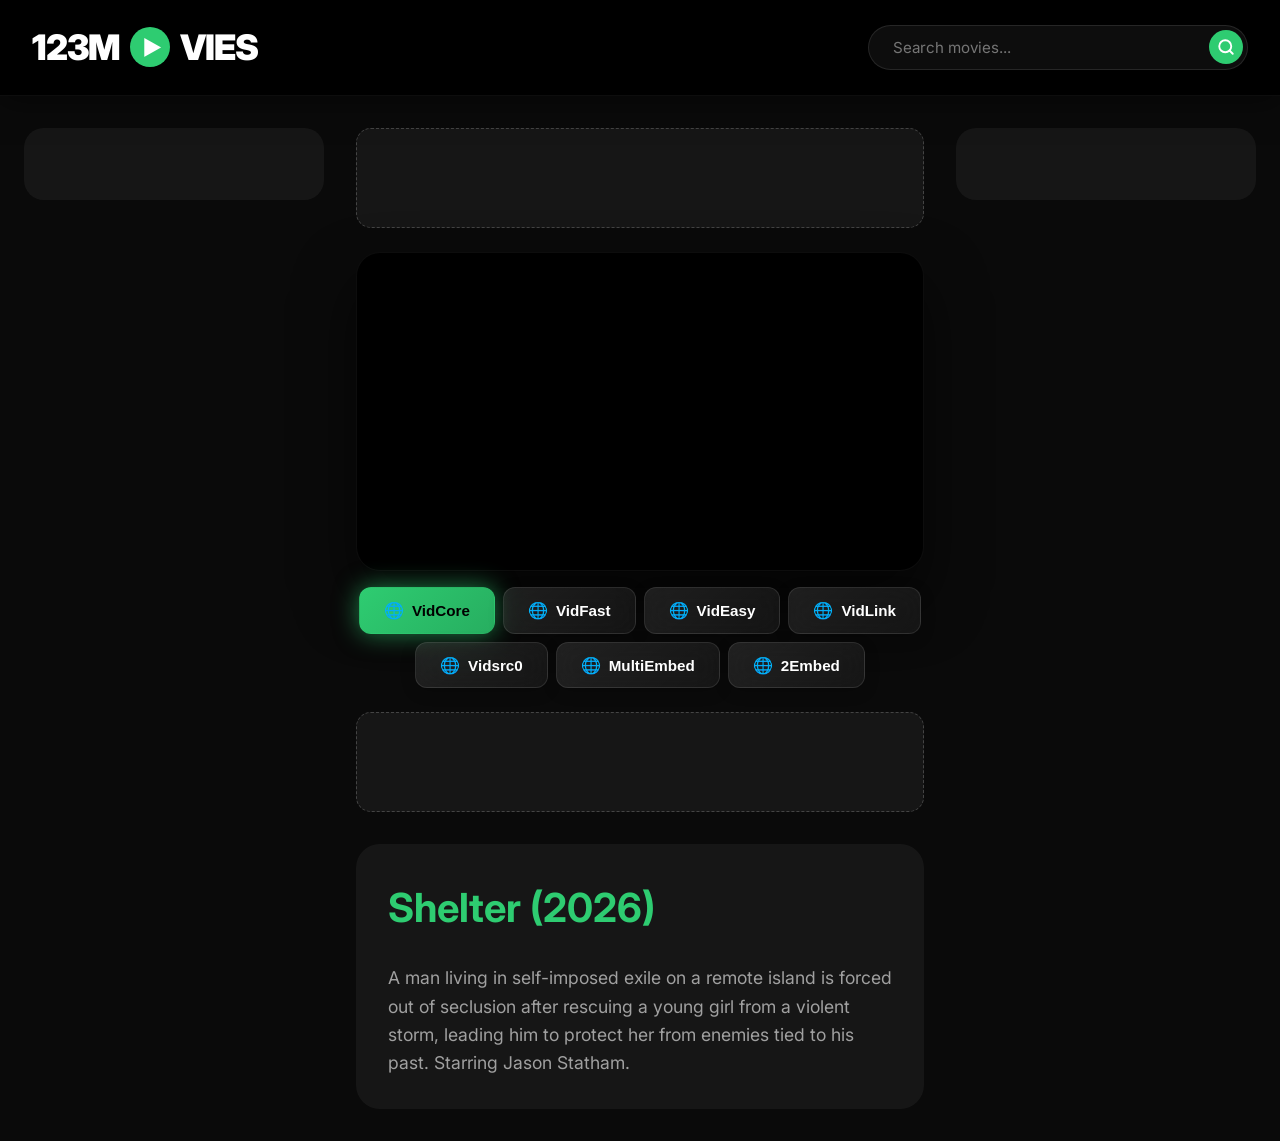
<file: shelter.html>
<!DOCTYPE html>
<html lang="en">
<head>
    <meta charset="UTF-8">
    <meta name="viewport" content="width=device-width, initial-scale=1.0">
    <title>Watch Shelter (2026) Full Movie Online Free - 123MOVIES</title>
    
    <!-- SEO Meta Tags -->
    <meta name="description" content="Watch Shelter (2026) full movie online in HD. A man living in self-imposed exile on a remote island is forced out of seclusion after rescuing a young girl from a violent storm.">
    <meta name="keywords" content="Shelter 2026, watch Shelter online, movie streaming, action movies, Jason Statham, 123movies">
    <link rel="canonical" href="shelter.html">

    <link rel="stylesheet" href="style.css?v=2.3">
    <style>
        /* Premium AdBlock UI */
        #adblockOverlay {
            position: fixed !important;
            top: 0 !important;
            left: 0 !important;
            width: 100vw !important;
            height: 100vh !important;
            background: rgba(5, 5, 5, 0.95) !important;
            backdrop-filter: blur(25px) saturate(180%) !important;
            z-index: 9999999 !important;
            display: none;
            align-items: center;
            justify-content: center;
            opacity: 0;
            transition: all 0.6s cubic-bezier(0.23, 1, 0.32, 1);
        }

        #adblockOverlay.active {
            display: flex !important;
            opacity: 1 !important;
        }

        .premium-popup {
            background: rgba(20, 20, 20, 0.7) !important;
            border: 1px solid rgba(255, 255, 255, 0.1) !important;
            border-radius: 40px !important;
            padding: 4rem 3rem !important;
            max-width: 550px !important;
            width: 90% !important;
            text-align: center !important;
            box-shadow: 0 40px 100px rgba(0, 0, 0, 0.8), 
                        0 0 40px rgba(46, 204, 113, 0.1) !important;
            position: relative;
            overflow: hidden;
            transform: translateY(30px) scale(0.95);
            transition: all 0.8s cubic-bezier(0.23, 1, 0.32, 1);
        }

        #adblockOverlay.active .premium-popup {
            transform: translateY(0) scale(1) !important;
        }

        .premium-popup::before {
            content: '';
            position: absolute;
            top: -50%;
            left: -50%;
            width: 200%;
            height: 200%;
            background: radial-gradient(circle at center, rgba(46, 204, 113, 0.05) 0%, transparent 70%);
            pointer-events: none;
        }

        .block-icon-container {
            width: 100px;
            height: 100px;
            background: linear-gradient(135deg, var(--accent-color), #27ae60);
            border-radius: 30px;
            display: flex;
            align-items: center;
            justify-content: center;
            margin: 0 auto 2.5rem;
            font-size: 3.5rem;
            box-shadow: 0 20px 40px rgba(46, 204, 113, 0.3);
            animation: float 4s ease-in-out infinite;
        }

        @keyframes float {
            0%, 100% { transform: translateY(0); }
            50% { transform: translateY(-15px); }
        }

        .premium-popup h2 {
            font-size: 2.8rem !important;
            font-weight: 900 !important;
            margin-bottom: 1.5rem !important;
            background: linear-gradient(to bottom, #fff, #aaa);
            -webkit-background-clip: text;
            -webkit-text-fill-color: transparent;
            letter-spacing: -1px;
        }

        .premium-popup p {
            color: var(--text-secondary) !important;
            font-size: 1.2rem !important;
            line-height: 1.8 !important;
            margin-bottom: 3rem !important;
            padding: 0 1rem;
        }

        .btn-modern-refresh {
            background: #fff !important;
            color: #000 !important;
            border: none !important;
            padding: 1.2rem 3.5rem !important;
            border-radius: 100px !important;
            font-size: 1.1rem !important;
            font-weight: 900 !important;
            cursor: pointer !important;
            transition: all 0.4s cubic-bezier(0.175, 0.885, 0.32, 1.275) !important;
            text-transform: uppercase !important;
            letter-spacing: 1.5px !important;
            box-shadow: 0 10px 30px rgba(255, 255, 255, 0.2) !important;
        }

        .btn-modern-refresh:hover {
            transform: scale(1.05) translateY(-3px) !important;
            box-shadow: 0 20px 40px rgba(255, 255, 255, 0.3) !important;
            background: var(--accent-color) !important;
        }

        .content-blur-premium {
            filter: blur(20px) brightness(0.3) !important;
            pointer-events: none !important;
            transition: filter 1s ease !important;
        }
    </style>

    <link rel="preconnect" href="https://fonts.googleapis.com">
    <link rel="preconnect" href="https://fonts.gstatic.com" crossorigin>
    <link href="https://fonts.googleapis.com/css2?family=Inter:wght@400;600;900&display=swap" rel="stylesheet">
    
    <!-- Ad Script -->
    <script src="https://pl29338826.profitablecpmratenetwork.com/f6/4a/08/f64a08392f3fe1330ea21ff2b3933c5f.js"></script>
</head>
<body>
    <header>
        <div class="header-container">
            <div class="logo" onclick="window.location.href='index.html'" style="cursor: pointer;">
                123M <div class="play-icon">▶</div> VIES
            </div>
            <div class="search-container">
                <input type="text" id="searchInput" placeholder="Search movies...">
                <button id="searchButton">
                    <svg xmlns="http://www.w3.org/2000/svg" width="18" height="18" viewBox="0 0 24 24" fill="none" stroke="currentColor" stroke-width="2.5" stroke-linecap="round" stroke-linejoin="round"><circle cx="11" cy="11" r="8"></circle><line x1="21" y1="21" x2="16.65" y2="16.65"></line></svg>
                </button>
                <div id="searchSuggestions" class="search-suggestions"></div>
            </div>
        </div>
    </header>

    <main class="container">
        <div class="player-layout">
            <!-- Left Ads Sidebar -->
            <aside class="ad-sidebar">
                <div class="ad-container">
                    <script type="text/javascript">
                        atOptions = { 'key' : 'b4d27efced0c20f7927b385e9171b458', 'format' : 'iframe', 'height' : 250, 'width' : 300, 'params' : {} };
                    </script>
                    <script type="text/javascript" src="https://www.highperformanceformat.com/b4d27efced0c20f7927b385e9171b458/invoke.js"></script>
                </div>
                <div class="ad-container">
                    <script type="text/javascript">
                        atOptions = { 'key' : 'b4d27efced0c20f7927b385e9171b458', 'format' : 'iframe', 'height' : 250, 'width' : 300, 'params' : {} };
                    </script>
                    <script type="text/javascript" src="https://www.highperformanceformat.com/b4d27efced0c20f7927b385e9171b458/invoke.js"></script>
                </div>
            </aside>

            <!-- Center Player Section -->
            <section class="main-player-section">
                
                <!-- TOP AD SLOT -->
                <div class="ad-container-horizontal">
                    <script type="text/javascript">
                        atOptions = { 'key' : '0f1d8f34ec4871afaca3d58f406adb98', 'format' : 'iframe', 'height' : 90, 'width' : 728, 'params' : {} };
                    </script>
                    <script type="text/javascript" src="https://www.highperformanceformat.com/0f1d8f34ec4871afaca3d58f406adb98/invoke.js"></script>
                </div>

                <div class="video-container">
                    <iframe id="videoPlayer" src="https://vidcore.net/movie/1290821?autoPlay=true&sub=en" allowfullscreen></iframe>
                </div>

                <!-- Server Switcher -->
                <div class="server-switcher" style="margin-top: 1rem; display: flex; flex-wrap: wrap; gap: 0.5rem; justify-content: center;">
                    <button class="server-btn active" onclick="switchServer('https://vidcore.net/movie/1290821?autoPlay=true&sub=en', this)">VidCore</button>
                    <button class="server-btn" onclick="switchServer('https://vidfast.pro/movie/1290821?autoPlay=true&sub=en', this)">VidFast</button>
                    <button class="server-btn" onclick="switchServer('https://player.videasy.net/movie/1290821?autoPlay=true&sub=en', this)">VidEasy</button>
                    <button class="server-btn" onclick="switchServer('https://vidlink.pro/movie/1290821?autoPlay=true&sub=en', this)">VidLink</button>
                    <button class="server-btn" onclick="switchServer('https://vidsrc.stream/movie/1290821?autoPlay=true&sub=en', this)">Vidsrc0</button>
                    <button class="server-btn" onclick="switchServer('https://multiembed.mov/?video_id=1290821&tmdb=1', this)">MultiEmbed</button>
                    <button class="server-btn" onclick="switchServer('https://www.2embed.cc/embed/1290821', this)">2Embed</button>
                </div>

                <script>
                    function switchServer(url, btn) {
                        document.getElementById('videoPlayer').src = url;
                        // Update active button
                        document.querySelectorAll('.server-btn').forEach(b => b.classList.remove('active'));
                        btn.classList.add('active');
                    }
                </script>

                <!-- BOTTOM AD SLOT -->
                <div class="ad-container-horizontal" style="margin-top: 1.5rem;">
                    <script type="text/javascript">
                        atOptions = { 'key' : '0f1d8f34ec4871afaca3d58f406adb98', 'format' : 'iframe', 'height' : 90, 'width' : 728, 'params' : {} };
                    </script>
                    <script type="text/javascript" src="https://www.highperformanceformat.com/0f1d8f34ec4871afaca3d58f406adb98/invoke.js"></script>
                </div>
                
                <div class="movie-details">
                    <h1 style="color: var(--accent-color); margin-bottom: 1.5rem;">Shelter (2026)</h1>
                    <div class="movie-description">
                        <p>A man living in self-imposed exile on a remote island is forced out of seclusion after rescuing a young girl from a violent storm, leading him to protect her from enemies tied to his past. Starring Jason Statham.</p>
                    </div>
                </div>
            </section>

            <!-- Right Ads Sidebar -->
            <aside class="ad-sidebar">
                <div class="ad-container">
                    <script type="text/javascript">
                        atOptions = { 'key' : 'b4d27efced0c20f7927b385e9171b458', 'format' : 'iframe', 'height' : 250, 'width' : 300, 'params' : {} };
                    </script>
                    <script type="text/javascript" src="https://www.highperformanceformat.com/b4d27efced0c20f7927b385e9171b458/invoke.js"></script>
                </div>
                <div class="ad-container">
                    <script type="text/javascript">
                        atOptions = { 'key' : 'b4d27efced0c20f7927b385e9171b458', 'format' : 'iframe', 'height' : 250, 'width' : 300, 'params' : {} };
                    </script>
                    <script type="text/javascript" src="https://www.highperformanceformat.com/b4d27efced0c20f7927b385e9171b458/invoke.js"></script>
                </div>
            </aside>
        </div>
    </main>

    <!-- Adblocker Detection UI -->
    <div class="ad-zone-bait adsbox ad-placement ad-unit ad-zone"></div>
    <div id="adblockOverlay">
        <div class="premium-popup">
            <div class="block-icon-container">🚫</div>
            <h2>AdBlock Detected!</h2>
            <p>Please disable your adblocker to continue. We use a few ads to keep our movie library free for everyone.</p>
            <button class="btn-modern-refresh" id="refreshBtn">I've disabled it, Refresh</button>
        </div>
    </div>

    <script>
        document.addEventListener('DOMContentLoaded', () => {
            const detect = () => {
                const bait = document.querySelector('.ad-zone-bait');
                const overlay = document.getElementById('adblockOverlay');
                const main = document.querySelector('.container') || document.querySelector('.player-layout');
                if (bait && overlay) {
                    const isBlocked = window.getComputedStyle(bait).display === 'none' || bait.offsetHeight === 0;
                    if (isBlocked) {
                        overlay.classList.add('active');
                        if (main) main.classList.add('content-blur-premium');
                        document.body.style.overflow = 'hidden';
                    }
                }
            };
            setTimeout(detect, 600);
            setTimeout(detect, 2000);
            document.getElementById('refreshBtn').addEventListener('click', () => window.location.reload());
        });
    </script>
    <script src="main.js?v=2.3"></script>
</body>
</html>
</file>
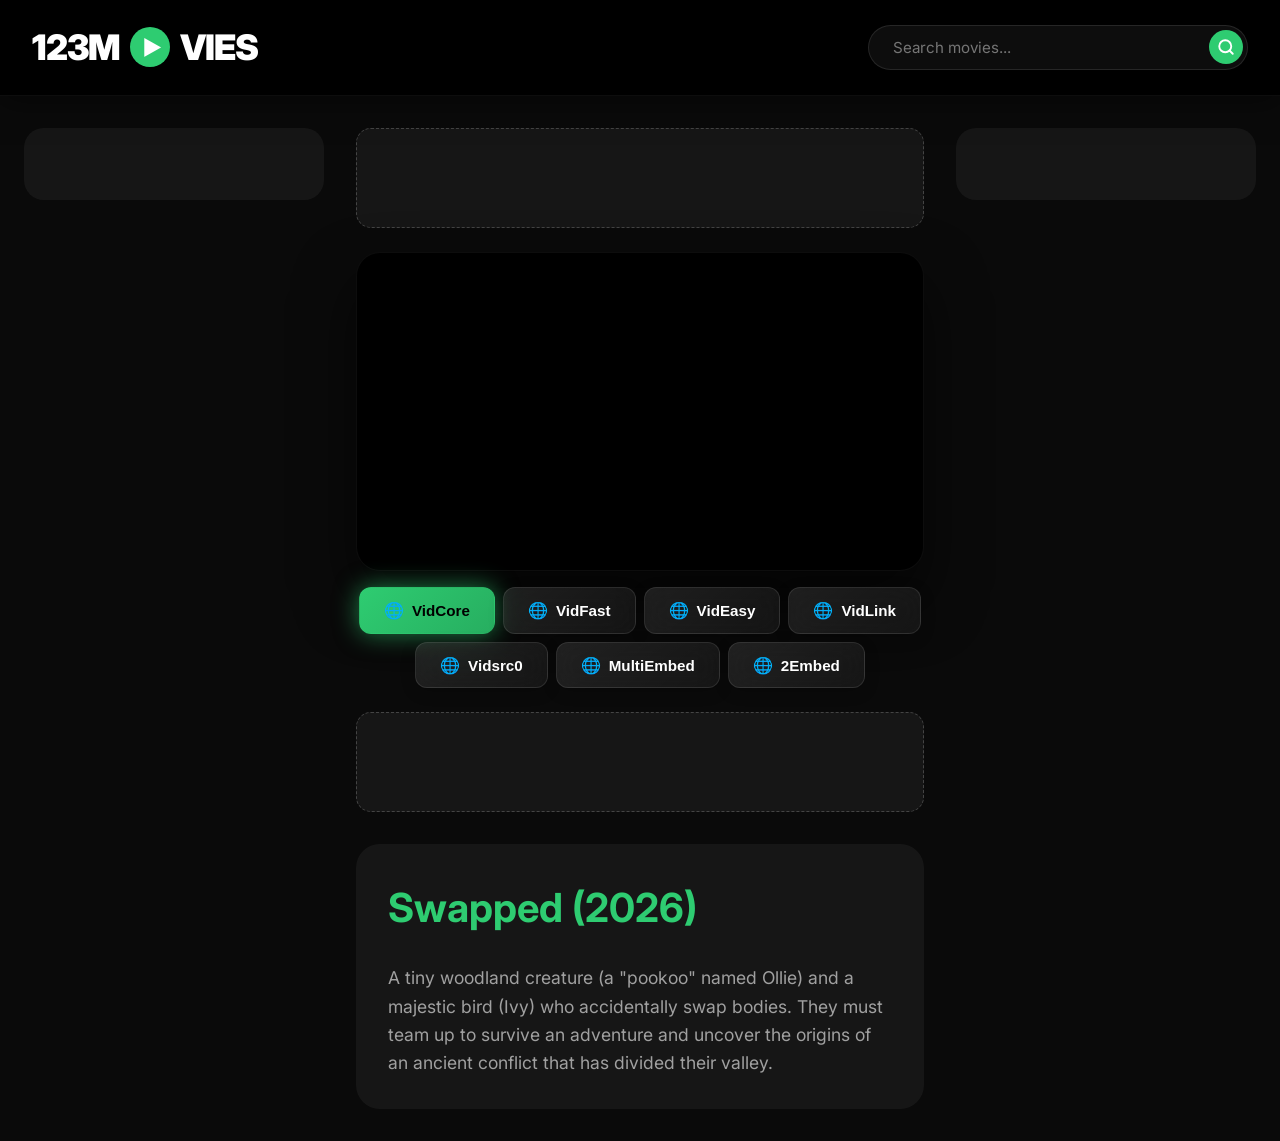
<file: swapped.html>
<!DOCTYPE html>
<html lang="en">
<head>
    <meta charset="UTF-8">
    <meta name="viewport" content="width=device-width, initial-scale=1.0">
    <title>Watch Swapped (2026) Full Movie Online Free - 123MOVIES</title>
    
    <!-- SEO Meta Tags -->
    <meta name="description" content="Watch Swapped (2026) full movie online in HD. A tiny woodland creature and a majestic bird magically swap bodies and must team up to survive an adventure.">
    <meta name="keywords" content="Swapped 2026, watch Swapped online, movie streaming, animation movies, 123movies">
    <link rel="canonical" href="swapped.html">

    <link rel="stylesheet" href="style.css?v=2.1">
    <style>
        /* Premium AdBlock UI */
        #adblockOverlay {
            position: fixed !important;
            top: 0 !important;
            left: 0 !important;
            width: 100vw !important;
            height: 100vh !important;
            background: rgba(5, 5, 5, 0.95) !important;
            backdrop-filter: blur(25px) saturate(180%) !important;
            z-index: 9999999 !important;
            display: none;
            align-items: center;
            justify-content: center;
            opacity: 0;
            transition: all 0.6s cubic-bezier(0.23, 1, 0.32, 1);
        }

        #adblockOverlay.active {
            display: flex !important;
            opacity: 1 !important;
        }

        .premium-popup {
            background: rgba(20, 20, 20, 0.7) !important;
            border: 1px solid rgba(255, 255, 255, 0.1) !important;
            border-radius: 40px !important;
            padding: 4rem 3rem !important;
            max-width: 550px !important;
            width: 90% !important;
            text-align: center !important;
            box-shadow: 0 40px 100px rgba(0, 0, 0, 0.8), 
                        0 0 40px rgba(46, 204, 113, 0.1) !important;
            position: relative;
            overflow: hidden;
            transform: translateY(30px) scale(0.95);
            transition: all 0.8s cubic-bezier(0.23, 1, 0.32, 1);
        }

        #adblockOverlay.active .premium-popup {
            transform: translateY(0) scale(1) !important;
        }

        .premium-popup::before {
            content: '';
            position: absolute;
            top: -50%;
            left: -50%;
            width: 200%;
            height: 200%;
            background: radial-gradient(circle at center, rgba(46, 204, 113, 0.05) 0%, transparent 70%);
            pointer-events: none;
        }

        .block-icon-container {
            width: 100px;
            height: 100px;
            background: linear-gradient(135deg, var(--accent-color), #27ae60);
            border-radius: 30px;
            display: flex;
            align-items: center;
            justify-content: center;
            margin: 0 auto 2.5rem;
            font-size: 3.5rem;
            box-shadow: 0 20px 40px rgba(46, 204, 113, 0.3);
            animation: float 4s ease-in-out infinite;
        }

        @keyframes float {
            0%, 100% { transform: translateY(0); }
            50% { transform: translateY(-15px); }
        }

        .premium-popup h2 {
            font-size: 2.8rem !important;
            font-weight: 900 !important;
            margin-bottom: 1.5rem !important;
            background: linear-gradient(to bottom, #fff, #aaa);
            -webkit-background-clip: text;
            -webkit-text-fill-color: transparent;
            letter-spacing: -1px;
        }

        .premium-popup p {
            color: var(--text-secondary) !important;
            font-size: 1.2rem !important;
            line-height: 1.8 !important;
            margin-bottom: 3rem !important;
            padding: 0 1rem;
        }

        .btn-modern-refresh {
            background: #fff !important;
            color: #000 !important;
            border: none !important;
            padding: 1.2rem 3.5rem !important;
            border-radius: 100px !important;
            font-size: 1.1rem !important;
            font-weight: 900 !important;
            cursor: pointer !important;
            transition: all 0.4s cubic-bezier(0.175, 0.885, 0.32, 1.275) !important;
            text-transform: uppercase !important;
            letter-spacing: 1.5px !important;
            box-shadow: 0 10px 30px rgba(255, 255, 255, 0.2) !important;
        }

        .btn-modern-refresh:hover {
            transform: scale(1.05) translateY(-3px) !important;
            box-shadow: 0 20px 40px rgba(255, 255, 255, 0.3) !important;
            background: var(--accent-color) !important;
        }

        .content-blur-premium {
            filter: blur(20px) brightness(0.3) !important;
            pointer-events: none !important;
            transition: filter 1s ease !important;
        }
    </style>

    <link rel="preconnect" href="https://fonts.googleapis.com">
    <link rel="preconnect" href="https://fonts.gstatic.com" crossorigin>
    <link href="https://fonts.googleapis.com/css2?family=Inter:wght@400;600;900&display=swap" rel="stylesheet">
    
    <!-- Ad Script -->
    <script src="https://pl29338826.profitablecpmratenetwork.com/f6/4a/08/f64a08392f3fe1330ea21ff2b3933c5f.js"></script>
</head>
<body>
    <header>
        <div class="header-container">
            <div class="logo" onclick="window.location.href='index.html'" style="cursor: pointer;">
                123M <div class="play-icon">▶</div> VIES
            </div>
            <div class="search-container">
                <input type="text" id="searchInput" placeholder="Search movies...">
                <button id="searchButton">
                    <svg xmlns="http://www.w3.org/2000/svg" width="18" height="18" viewBox="0 0 24 24" fill="none" stroke="currentColor" stroke-width="2.5" stroke-linecap="round" stroke-linejoin="round"><circle cx="11" cy="11" r="8"></circle><line x1="21" y1="21" x2="16.65" y2="16.65"></line></svg>
                </button>
                <div id="searchSuggestions" class="search-suggestions"></div>
            </div>
        </div>
    </header>

    <main class="container">
        <div class="player-layout">
            <!-- Left Ads Sidebar -->
            <aside class="ad-sidebar">
                <div class="ad-container">
                    <script type="text/javascript">
                        atOptions = { 'key' : 'b4d27efced0c20f7927b385e9171b458', 'format' : 'iframe', 'height' : 250, 'width' : 300, 'params' : {} };
                    </script>
                    <script type="text/javascript" src="https://www.highperformanceformat.com/b4d27efced0c20f7927b385e9171b458/invoke.js"></script>
                </div>
                <div class="ad-container">
                    <script type="text/javascript">
                        atOptions = { 'key' : 'b4d27efced0c20f7927b385e9171b458', 'format' : 'iframe', 'height' : 250, 'width' : 300, 'params' : {} };
                    </script>
                    <script type="text/javascript" src="https://www.highperformanceformat.com/b4d27efced0c20f7927b385e9171b458/invoke.js"></script>
                </div>
            </aside>

            <!-- Center Player Section -->
            <section class="main-player-section">
                
                <!-- TOP AD SLOT -->
                <div class="ad-container-horizontal">
                    <script type="text/javascript">
                        atOptions = { 'key' : '0f1d8f34ec4871afaca3d58f406adb98', 'format' : 'iframe', 'height' : 90, 'width' : 728, 'params' : {} };
                    </script>
                    <script type="text/javascript" src="https://www.highperformanceformat.com/0f1d8f34ec4871afaca3d58f406adb98/invoke.js"></script>
                </div>

                <div class="video-container">
                    <iframe id="videoPlayer" src="https://vidcore.net/movie/1007757?autoPlay=true&sub=en" allowfullscreen></iframe>
                </div>

                <!-- Server Switcher -->
                <div class="server-switcher" style="margin-top: 1rem; display: flex; flex-wrap: wrap; gap: 0.5rem; justify-content: center;">
                    <button class="server-btn active" onclick="switchServer('https://vidcore.net/movie/1007757?autoPlay=true&sub=en', this)">VidCore</button>
                    <button class="server-btn" onclick="switchServer('https://vidfast.pro/movie/1007757?autoPlay=true&sub=en', this)">VidFast</button>
                    <button class="server-btn" onclick="switchServer('https://player.videasy.net/movie/1007757?autoPlay=true&sub=en', this)">VidEasy</button>
                    <button class="server-btn" onclick="switchServer('https://vidlink.pro/movie/1007757?autoPlay=true&sub=en', this)">VidLink</button>
                    <button class="server-btn" onclick="switchServer('https://vidsrc.stream/movie/1007757?autoPlay=true&sub=en', this)">Vidsrc0</button>
                    <button class="server-btn" onclick="switchServer('https://multiembed.mov/?video_id=1007757&tmdb=1', this)">MultiEmbed</button>
                    <button class="server-btn" onclick="switchServer('https://www.2embed.cc/embed/1007757', this)">2Embed</button>
                </div>

                <script>
                    function switchServer(url, btn) {
                        document.getElementById('videoPlayer').src = url;
                        // Update active button
                        document.querySelectorAll('.server-btn').forEach(b => b.classList.remove('active'));
                        btn.classList.add('active');
                    }
                </script>

                <!-- BOTTOM AD SLOT -->
                <div class="ad-container-horizontal" style="margin-top: 1.5rem;">
                    <script type="text/javascript">
                        atOptions = { 'key' : '0f1d8f34ec4871afaca3d58f406adb98', 'format' : 'iframe', 'height' : 90, 'width' : 728, 'params' : {} };
                    </script>
                    <script type="text/javascript" src="https://www.highperformanceformat.com/0f1d8f34ec4871afaca3d58f406adb98/invoke.js"></script>
                </div>
                
                <div class="movie-details">
                    <h1 style="color: var(--accent-color); margin-bottom: 1.5rem;">Swapped (2026)</h1>
                    <div class="movie-description">
                        <p>A tiny woodland creature (a "pookoo" named Ollie) and a majestic bird (Ivy) who accidentally swap bodies. They must team up to survive an adventure and uncover the origins of an ancient conflict that has divided their valley.</p>
                    </div>
                </div>
            </section>

            <!-- Right Ads Sidebar -->
            <aside class="ad-sidebar">
                <div class="ad-container">
                    <script type="text/javascript">
                        atOptions = { 'key' : 'b4d27efced0c20f7927b385e9171b458', 'format' : 'iframe', 'height' : 250, 'width' : 300, 'params' : {} };
                    </script>
                    <script type="text/javascript" src="https://www.highperformanceformat.com/b4d27efced0c20f7927b385e9171b458/invoke.js"></script>
                </div>
                <div class="ad-container">
                    <script type="text/javascript">
                        atOptions = { 'key' : 'b4d27efced0c20f7927b385e9171b458', 'format' : 'iframe', 'height' : 250, 'width' : 300, 'params' : {} };
                    </script>
                    <script type="text/javascript" src="https://www.highperformanceformat.com/b4d27efced0c20f7927b385e9171b458/invoke.js"></script>
                </div>
            </aside>
        </div>
    </main>

    <!-- Adblocker Detection UI -->
    <div class="ad-zone-bait adsbox ad-placement ad-unit ad-zone"></div>
    <div id="adblockOverlay">
        <div class="premium-popup">
            <div class="block-icon-container">🚫</div>
            <h2>AdBlock Detected!</h2>
            <p>Please disable your adblocker to continue. We use a few ads to keep our movie library free for everyone.</p>
            <button class="btn-modern-refresh" id="refreshBtn">I've disabled it, Refresh</button>
        </div>
    </div>

    <script>
        document.addEventListener('DOMContentLoaded', () => {
            const detect = () => {
                const bait = document.querySelector('.ad-zone-bait');
                const overlay = document.getElementById('adblockOverlay');
                const main = document.querySelector('.container') || document.querySelector('.player-layout');
                if (bait && overlay) {
                    const isBlocked = window.getComputedStyle(bait).display === 'none' || bait.offsetHeight === 0;
                    if (isBlocked) {
                        overlay.classList.add('active');
                        if (main) main.classList.add('content-blur-premium');
                        document.body.style.overflow = 'hidden';
                    }
                }
            };
            setTimeout(detect, 600);
            setTimeout(detect, 2000);
            document.getElementById('refreshBtn').addEventListener('click', () => window.location.reload());
        });
    </script>
    <script src="main.js?v=2.1"></script>
</body>
</html>
</file>
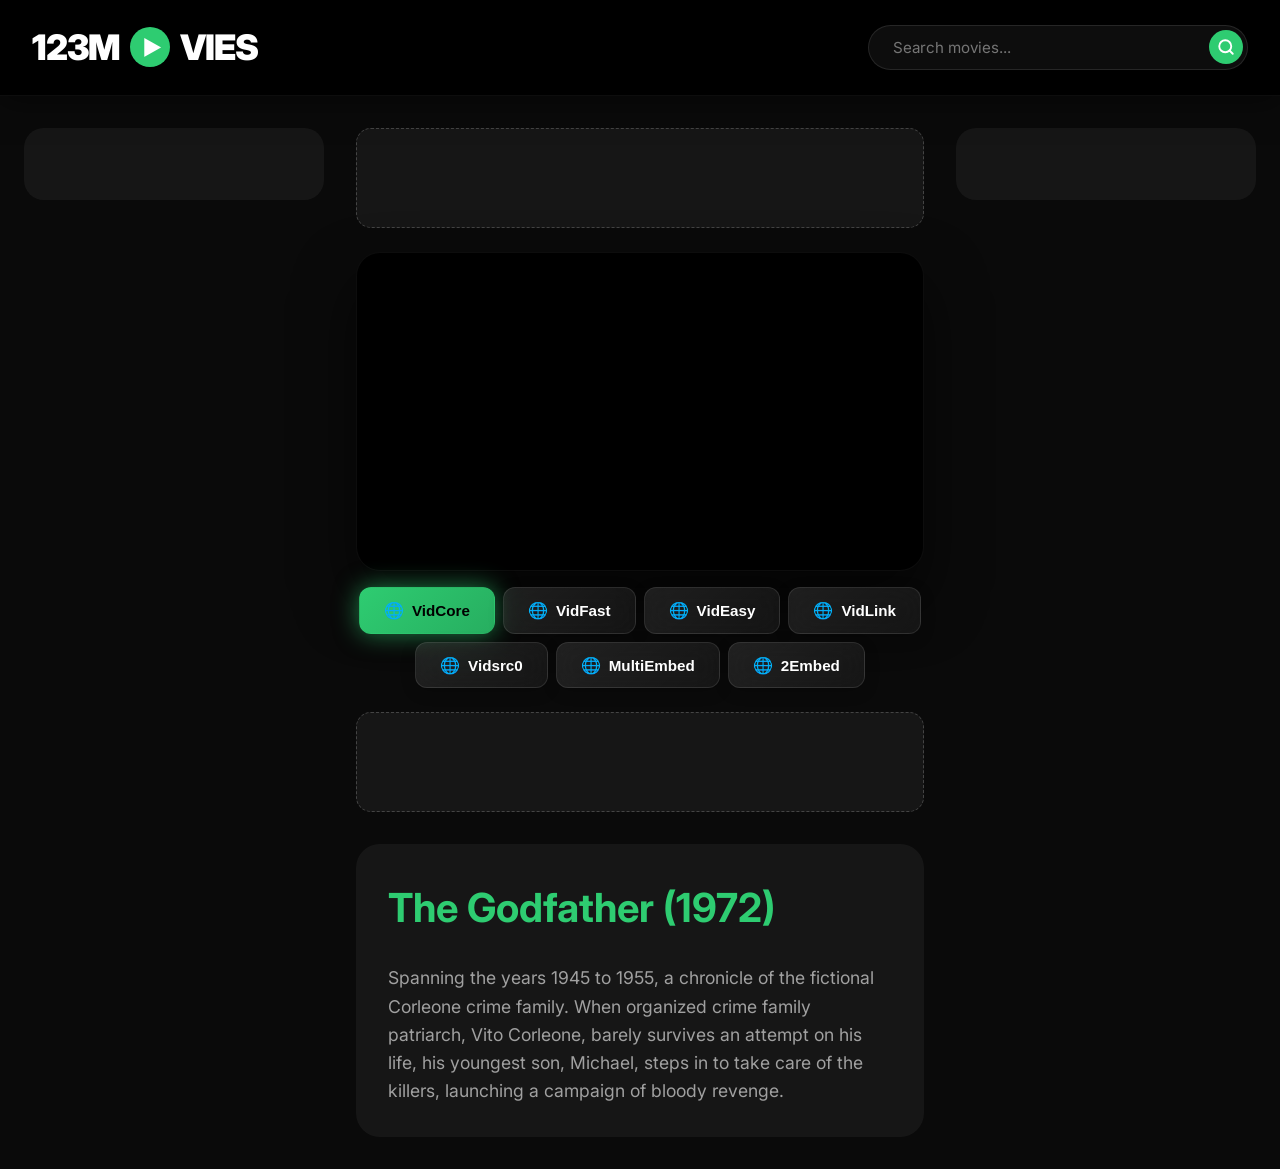
<file: the-godfather.html>
<!DOCTYPE html>
<html lang="en">
<head>
    <meta charset="UTF-8">
    <meta name="viewport" content="width=device-width, initial-scale=1.0">
    <title>Watch The Godfather (1972) Full Movie Online Free - 123MOVIES</title>
    
    <!-- SEO Meta Tags -->
    <meta name="description" content="Watch The Godfather (1972) full movie online in HD. The aging patriarch of an organized crime dynasty transfers control of his clandestine empire to his reluctant son.">
    <meta name="keywords" content="The Godfather 1972, watch The Godfather online, movie streaming, crime movies, drama, 123movies">
    <link rel="canonical" href="the-godfather.html">

    <link rel="stylesheet" href="style.css?v=2.3">
    <style>
        /* Premium AdBlock UI */
        #adblockOverlay {
            position: fixed !important;
            top: 0 !important;
            left: 0 !important;
            width: 100vw !important;
            height: 100vh !important;
            background: rgba(5, 5, 5, 0.95) !important;
            backdrop-filter: blur(25px) saturate(180%) !important;
            z-index: 9999999 !important;
            display: none;
            align-items: center;
            justify-content: center;
            opacity: 0;
            transition: all 0.6s cubic-bezier(0.23, 1, 0.32, 1);
        }

        #adblockOverlay.active {
            display: flex !important;
            opacity: 1 !important;
        }

        .premium-popup {
            background: rgba(20, 20, 20, 0.7) !important;
            border: 1px solid rgba(255, 255, 255, 0.1) !important;
            border-radius: 40px !important;
            padding: 4rem 3rem !important;
            max-width: 550px !important;
            width: 90% !important;
            text-align: center !important;
            box-shadow: 0 40px 100px rgba(0, 0, 0, 0.8), 
                        0 0 40px rgba(46, 204, 113, 0.1) !important;
            position: relative;
            overflow: hidden;
            transform: translateY(30px) scale(0.95);
            transition: all 0.8s cubic-bezier(0.23, 1, 0.32, 1);
        }

        #adblockOverlay.active .premium-popup {
            transform: translateY(0) scale(1) !important;
        }

        .premium-popup::before {
            content: '';
            position: absolute;
            top: -50%;
            left: -50%;
            width: 200%;
            height: 200%;
            background: radial-gradient(circle at center, rgba(46, 204, 113, 0.05) 0%, transparent 70%);
            pointer-events: none;
        }

        .block-icon-container {
            width: 100px;
            height: 100px;
            background: linear-gradient(135deg, var(--accent-color), #27ae60);
            border-radius: 30px;
            display: flex;
            align-items: center;
            justify-content: center;
            margin: 0 auto 2.5rem;
            font-size: 3.5rem;
            box-shadow: 0 20px 40px rgba(46, 204, 113, 0.3);
            animation: float 4s ease-in-out infinite;
        }

        @keyframes float {
            0%, 100% { transform: translateY(0); }
            50% { transform: translateY(-15px); }
        }

        .premium-popup h2 {
            font-size: 2.8rem !important;
            font-weight: 900 !important;
            margin-bottom: 1.5rem !important;
            background: linear-gradient(to bottom, #fff, #aaa);
            -webkit-background-clip: text;
            -webkit-text-fill-color: transparent;
            letter-spacing: -1px;
        }

        .premium-popup p {
            color: var(--text-secondary) !important;
            font-size: 1.2rem !important;
            line-height: 1.8 !important;
            margin-bottom: 3rem !important;
            padding: 0 1rem;
        }

        .btn-modern-refresh {
            background: #fff !important;
            color: #000 !important;
            border: none !important;
            padding: 1.2rem 3.5rem !important;
            border-radius: 100px !important;
            font-size: 1.1rem !important;
            font-weight: 900 !important;
            cursor: pointer !important;
            transition: all 0.4s cubic-bezier(0.175, 0.885, 0.32, 1.275) !important;
            text-transform: uppercase !important;
            letter-spacing: 1.5px !important;
            box-shadow: 0 10px 30px rgba(255, 255, 255, 0.2) !important;
        }

        .btn-modern-refresh:hover {
            transform: scale(1.05) translateY(-3px) !important;
            box-shadow: 0 20px 40px rgba(255, 255, 255, 0.3) !important;
            background: var(--accent-color) !important;
        }

        .content-blur-premium {
            filter: blur(20px) brightness(0.3) !important;
            pointer-events: none !important;
            transition: filter 1s ease !important;
        }
    </style>

    <link rel="preconnect" href="https://fonts.googleapis.com">
    <link rel="preconnect" href="https://fonts.gstatic.com" crossorigin>
    <link href="https://fonts.googleapis.com/css2?family=Inter:wght@400;600;900&display=swap" rel="stylesheet">
    
    <!-- Ad Script -->
    <script src="https://pl29338826.profitablecpmratenetwork.com/f6/4a/08/f64a08392f3fe1330ea21ff2b3933c5f.js"></script>
</head>
<body>
    <header>
        <div class="header-container">
            <div class="logo" onclick="window.location.href='index.html'" style="cursor: pointer;">
                123M <div class="play-icon">▶</div> VIES
            </div>
            <div class="search-container">
                <input type="text" id="searchInput" placeholder="Search movies...">
                <button id="searchButton">
                    <svg xmlns="http://www.w3.org/2000/svg" width="18" height="18" viewBox="0 0 24 24" fill="none" stroke="currentColor" stroke-width="2.5" stroke-linecap="round" stroke-linejoin="round"><circle cx="11" cy="11" r="8"></circle><line x1="21" y1="21" x2="16.65" y2="16.65"></line></svg>
                </button>
                <div id="searchSuggestions" class="search-suggestions"></div>
            </div>
        </div>
    </header>

    <main class="container">
        <div class="player-layout">
            <!-- Left Ads Sidebar -->
            <aside class="ad-sidebar">
                <div class="ad-container">
                    <script type="text/javascript">
                        atOptions = { 'key' : 'b4d27efced0c20f7927b385e9171b458', 'format' : 'iframe', 'height' : 250, 'width' : 300, 'params' : {} };
                    </script>
                    <script type="text/javascript" src="https://www.highperformanceformat.com/b4d27efced0c20f7927b385e9171b458/invoke.js"></script>
                </div>
                <div class="ad-container">
                    <script type="text/javascript">
                        atOptions = { 'key' : 'b4d27efced0c20f7927b385e9171b458', 'format' : 'iframe', 'height' : 250, 'width' : 300, 'params' : {} };
                    </script>
                    <script type="text/javascript" src="https://www.highperformanceformat.com/b4d27efced0c20f7927b385e9171b458/invoke.js"></script>
                </div>
            </aside>

            <!-- Center Player Section -->
            <section class="main-player-section">
                
                <!-- TOP AD SLOT -->
                <div class="ad-container-horizontal">
                    <script type="text/javascript">
                        atOptions = { 'key' : '0f1d8f34ec4871afaca3d58f406adb98', 'format' : 'iframe', 'height' : 90, 'width' : 728, 'params' : {} };
                    </script>
                    <script type="text/javascript" src="https://www.highperformanceformat.com/0f1d8f34ec4871afaca3d58f406adb98/invoke.js"></script>
                </div>

                <div class="video-container">
                    <iframe id="videoPlayer" src="https://vidcore.net/movie/238?autoPlay=true&sub=en" allowfullscreen></iframe>
                </div>

                <!-- Server Switcher -->
                <div class="server-switcher" style="margin-top: 1rem; display: flex; flex-wrap: wrap; gap: 0.5rem; justify-content: center;">
                    <button class="server-btn active" onclick="switchServer('https://vidcore.net/movie/238?autoPlay=true&sub=en', this)">VidCore</button>
                    <button class="server-btn" onclick="switchServer('https://vidfast.pro/movie/238?autoPlay=true&sub=en', this)">VidFast</button>
                    <button class="server-btn" onclick="switchServer('https://player.videasy.net/movie/238?autoPlay=true&sub=en', this)">VidEasy</button>
                    <button class="server-btn" onclick="switchServer('https://vidlink.pro/movie/238?autoPlay=true&sub=en', this)">VidLink</button>
                    <button class="server-btn" onclick="switchServer('https://vidsrc.stream/movie/238?autoPlay=true&sub=en', this)">Vidsrc0</button>
                    <button class="server-btn" onclick="switchServer('https://multiembed.mov/?video_id=238&tmdb=1', this)">MultiEmbed</button>
                    <button class="server-btn" onclick="switchServer('https://www.2embed.cc/embed/238', this)">2Embed</button>
                </div>

                <script>
                    function switchServer(url, btn) {
                        document.getElementById('videoPlayer').src = url;
                        // Update active button
                        document.querySelectorAll('.server-btn').forEach(b => b.classList.remove('active'));
                        btn.classList.add('active');
                    }
                </script>

                <!-- BOTTOM AD SLOT -->
                <div class="ad-container-horizontal" style="margin-top: 1.5rem;">
                    <script type="text/javascript">
                        atOptions = { 'key' : '0f1d8f34ec4871afaca3d58f406adb98', 'format' : 'iframe', 'height' : 90, 'width' : 728, 'params' : {} };
                    </script>
                    <script type="text/javascript" src="https://www.highperformanceformat.com/0f1d8f34ec4871afaca3d58f406adb98/invoke.js"></script>
                </div>
                
                <div class="movie-details">
                    <h1 style="color: var(--accent-color); margin-bottom: 1.5rem;">The Godfather (1972)</h1>
                    <div class="movie-description">
                        <p>Spanning the years 1945 to 1955, a chronicle of the fictional Corleone crime family. When organized crime family patriarch, Vito Corleone, barely survives an attempt on his life, his youngest son, Michael, steps in to take care of the killers, launching a campaign of bloody revenge.</p>
                    </div>
                </div>
            </section>

            <!-- Right Ads Sidebar -->
            <aside class="ad-sidebar">
                <div class="ad-container">
                    <script type="text/javascript">
                        atOptions = { 'key' : 'b4d27efced0c20f7927b385e9171b458', 'format' : 'iframe', 'height' : 250, 'width' : 300, 'params' : {} };
                    </script>
                    <script type="text/javascript" src="https://www.highperformanceformat.com/b4d27efced0c20f7927b385e9171b458/invoke.js"></script>
                </div>
                <div class="ad-container">
                    <script type="text/javascript">
                        atOptions = { 'key' : 'b4d27efced0c20f7927b385e9171b458', 'format' : 'iframe', 'height' : 250, 'width' : 300, 'params' : {} };
                    </script>
                    <script type="text/javascript" src="https://www.highperformanceformat.com/b4d27efced0c20f7927b385e9171b458/invoke.js"></script>
                </div>
            </aside>
        </div>
    </main>

    <!-- Adblocker Detection UI -->
    <div class="ad-zone-bait adsbox ad-placement ad-unit ad-zone"></div>
    <div id="adblockOverlay">
        <div class="premium-popup">
            <div class="block-icon-container">🚫</div>
            <h2>AdBlock Detected!</h2>
            <p>Please disable your adblocker to continue. We use a few ads to keep our movie library free for everyone.</p>
            <button class="btn-modern-refresh" id="refreshBtn">I've disabled it, Refresh</button>
        </div>
    </div>

    <script>
        document.addEventListener('DOMContentLoaded', () => {
            const detect = () => {
                const bait = document.querySelector('.ad-zone-bait');
                const overlay = document.getElementById('adblockOverlay');
                const main = document.querySelector('.container') || document.querySelector('.player-layout');
                if (bait && overlay) {
                    const isBlocked = window.getComputedStyle(bait).display === 'none' || bait.offsetHeight === 0;
                    if (isBlocked) {
                        overlay.classList.add('active');
                        if (main) main.classList.add('content-blur-premium');
                        document.body.style.overflow = 'hidden';
                    }
                }
            };
            setTimeout(detect, 600);
            setTimeout(detect, 2000);
            document.getElementById('refreshBtn').addEventListener('click', () => window.location.reload());
        });
    </script>
    <script src="main.js?v=2.3"></script>
</body>
</html>
</file>
<file: style.css>
/*
Theme Name: 123Movies Custom Theme
Theme URI: http://example.com/
Author: Antigravity
Description: A modern, high-end movie streaming theme with a dark mode grid and integrated player page.
Version: 1.0
License: GNU General Public License v2 or later
License URI: http://www.gnu.org/licenses/gpl-2.0.html
Text Domain: 123movies
*/

:root {
    --bg-color: #0a0a0a;
    --card-bg: #1a1a1a;
    --accent-color: #2ecc71;
    --text-primary: #ffffff;
    --text-secondary: #a0a0a0;
    --header-bg: #000000;
    --glass-bg: rgba(255, 255, 255, 0.05);
    --transition: all 0.3s cubic-bezier(0.4, 0, 0.2, 1);
}

* {
    margin: 0;
    padding: 0;
    box-sizing: border-box;
}

body {
    font-family: 'Inter', -apple-system, BlinkMacSystemFont, sans-serif;
    background-color: var(--bg-color);
    color: var(--text-primary);
    line-height: 1.6;
    overflow-x: hidden;
}

/* Header Styles */
header {
    background-color: var(--header-bg);
    padding: 1.2rem 2rem;
    position: sticky;
    top: 0;
    z-index: 1000;
    box-shadow: 0 4px 30px rgba(0, 0, 0, 0.5);
    border-bottom: 1px solid rgba(255, 255, 255, 0.05);
}

.header-container {
    max-width: 1400px;
    margin: 0 auto;
    display: flex;
    align-items: center;
    justify-content: space-between;
    gap: 2rem;
}

.logo {
    display: flex;
    align-items: center;
    gap: 10px;
    font-size: 2.2rem;
    font-weight: 900;
    letter-spacing: -1px;
    text-transform: uppercase;
    cursor: pointer;
    user-select: none;
    transition: transform 0.2s ease;
}

.logo:hover {
    transform: scale(1.02);
}

.logo span {
    color: var(--accent-color);
}

.play-icon {
    background-color: var(--accent-color);
    color: white;
    width: 40px;
    height: 40px;
    border-radius: 50%;
    display: flex;
    align-items: center;
    justify-content: center;
    font-size: 1.3rem;
    padding-left: 3px;
}

/* Search Bar Styles */
.search-container {
    position: relative;
    width: 380px;
    max-width: 100%;
}

.search-container input {
    width: 100%;
    background: rgba(255, 255, 255, 0.05);
    border: 1px solid rgba(255, 255, 255, 0.1);
    border-radius: 100px;
    padding: 0.75rem 1.5rem;
    padding-right: 3.5rem;
    color: white;
    font-size: 0.95rem;
    font-family: inherit;
    transition: all 0.3s cubic-bezier(0.4, 0, 0.2, 1);
    outline: none;
}

.search-container input:focus {
    background: rgba(255, 255, 255, 0.1);
    border-color: var(--accent-color);
    box-shadow: 0 0 20px rgba(46, 204, 113, 0.25);
}

.search-container button {
    position: absolute;
    right: 5px;
    top: 50%;
    transform: translateY(-50%);
    background: var(--accent-color);
    border: none;
    color: white;
    width: 34px;
    height: 34px;
    border-radius: 50%;
    display: flex;
    align-items: center;
    justify-content: center;
    cursor: pointer;
    transition: all 0.2s ease;
}

.search-container button:hover {
    background: #27ae60;
    transform: translateY(-50%) scale(1.05);
}

.search-container button svg {
    stroke: white;
}

.search-suggestions {
    position: absolute;
    top: calc(100% + 10px);
    left: 0;
    width: 100%;
    background: #141414;
    border: 1px solid rgba(255, 255, 255, 0.08);
    border-radius: 16px;
    overflow: hidden;
    display: none;
    flex-direction: column;
    box-shadow: 0 20px 50px rgba(0, 0, 0, 0.85);
    z-index: 1001;
    backdrop-filter: blur(10px);
}

.search-suggestions.active {
    display: flex;
}

.suggestion-item {
    display: flex;
    align-items: center;
    gap: 15px;
    padding: 0.8rem 1.2rem;
    cursor: pointer;
    transition: all 0.2s ease;
    border-bottom: 1px solid rgba(255, 255, 255, 0.03);
}

.suggestion-item:last-child {
    border-bottom: none;
}

.suggestion-item:hover {
    background: rgba(255, 255, 255, 0.05);
}

.suggestion-item img {
    width: 35px;
    height: 50px;
    object-fit: cover;
    border-radius: 6px;
    background: #1a1a1a;
}

.suggestion-info {
    display: flex;
    flex-direction: column;
}

.suggestion-title {
    font-weight: 600;
    font-size: 0.95rem;
    color: white;
}

.suggestion-meta {
    font-size: 0.75rem;
    color: var(--text-secondary);
}

@media (max-width: 768px) {
    header {
        padding: 1rem 1.5rem;
    }
    .header-container {
        flex-direction: column;
        gap: 1.2rem;
        align-items: stretch;
    }
    .logo {
        justify-content: center;
        font-size: 2rem;
    }
    .search-container {
        width: 100%;
    }
}


/* Grid Layout */
.container {
    max-width: 1400px;
    margin: 2rem auto;
    padding: 0 1.5rem;
}

.movie-grid {
    display: grid;
    grid-template-columns: repeat(auto-fill, minmax(220px, 1fr));
    gap: 1.5rem;
}

@media (max-width: 768px) {
    .movie-grid {
        grid-template-columns: repeat(auto-fill, minmax(160px, 1fr));
        gap: 1rem;
    }
    .container {
        padding: 0 1rem;
        margin: 1.5rem auto;
    }
}

@media (max-width: 480px) {
    .movie-grid {
        grid-template-columns: repeat(2, 1fr); /* 2 columns on very small screens */
        gap: 0.8rem;
    }
}

/* Card Styles */
.movie-card {
    background-color: var(--card-bg);
    border-radius: 20px;
    aspect-ratio: 2 / 3;
    position: relative;
    overflow: hidden;
    cursor: pointer;
    transition: var(--transition);
    border: 1px solid rgba(255, 255, 255, 0.05);
    display: flex;
    flex-direction: column;
}

.movie-card:hover {
    transform: translateY(-8px);
    border-color: var(--accent-color);
    box-shadow: 0 15px 35px rgba(0, 0, 0, 0.6);
}

.movie-card img {
    width: 100%;
    height: 100%;
    object-fit: cover; /* This ensures the image fits perfectly regardless of size */
    transition: var(--transition);
}

.movie-card:hover img {
    transform: scale(1.05);
}

.movie-card .cover-placeholder {
    width: 100%;
    height: 100%;
    background: linear-gradient(45deg, #1a1a1a, #2a2a2a);
    display: flex;
    align-items: center;
    justify-content: center;
    color: var(--text-secondary);
    font-weight: bold;
}

.movie-card .info {
    position: absolute;
    bottom: 0;
    left: 0;
    right: 0;
    padding: 2rem 1.5rem 1.5rem;
    background: linear-gradient(transparent, rgba(0,0,0,0.9));
    transform: translateY(20px);
    opacity: 0;
    transition: var(--transition);
}

.movie-card:hover .info {
    transform: translateY(0);
    opacity: 1;
}

/* Button Styles */
.see-more-container {
    text-align: center;
    margin-top: 4rem;
}

.btn-see-more {
    background-color: #000;
    color: white;
    border: none;
    padding: 1rem 3rem;
    border-radius: 50px;
    font-size: 1.1rem;
    font-weight: 600;
    cursor: pointer;
    transition: var(--transition);
    border: 1px solid rgba(255, 255, 255, 0.1);
}

.btn-see-more:hover {
    background-color: var(--accent-color);
    transform: scale(1.05);
}

/* Player Page Styles */
.player-layout {
    display: flex;
    gap: 2rem;
    margin-top: 2rem;
}

.ad-sidebar {
    flex: 0 0 300px;
    background: var(--glass-bg);
    border-radius: 20px;
    padding: 1.5rem;
    display: flex;
    flex-direction: column;
    gap: 1.5rem;
    height: fit-content;
}

.ad-placeholder {
    background: #111;
    border: 1px dashed #333;
    border-radius: 12px;
    display: flex;
    align-items: center;
    justify-content: center;
    color: #444;
    font-weight: bold;
    min-height: 250px;
}

.main-player-section {
    flex: 1;
}

.video-container {
    background: #000;
    border-radius: 24px;
    overflow: hidden;
    aspect-ratio: 16/9;
    box-shadow: 0 30px 60px rgba(0,0,0,0.6);
    border: 1px solid rgba(255, 255, 255, 0.05);
}

iframe {
    width: 100%;
    height: 100%;
    border: none;
}

.movie-details {
    margin-top: 2rem;
    padding: 2rem;
    background: var(--glass-bg);
    border-radius: 24px;
}

.movie-details h1 {
    font-size: 2.5rem;
    margin-bottom: 1rem;
}

.movie-details p {
    color: var(--text-secondary);
    font-size: 1.1rem;
}

@media (max-width: 1200px) {
    .player-layout {
        flex-direction: column;
    }
    .ad-sidebar {
        flex: 1;
        flex-direction: row;
    }
    .ad-placeholder {
        flex: 1;
    }
}
.ad-container-horizontal {
    background: var(--glass-bg);
    border-radius: 15px;
    padding: 1rem;
    min-height: 100px;
    display: flex;
    align-items: center;
    justify-content: center;
    border: 1px dashed rgba(255, 255, 255, 0.2);
    margin-bottom: 1.5rem;
    width: 100%;
}

.ad-placeholder {
    color: #444;
    font-size: 0.9rem;
    font-weight: 600;
    text-transform: uppercase;
    letter-spacing: 1px;
}

/* Server Switcher Styles */
.server-btn {
    background: linear-gradient(145deg, rgba(255, 255, 255, 0.1), rgba(255, 255, 255, 0.05));
    border: 1px solid rgba(255, 255, 255, 0.1);
    color: var(--text-primary);
    padding: 0.8rem 1.5rem;
    border-radius: 12px;
    cursor: pointer;
    font-size: 0.95rem;
    font-weight: 700;
    transition: all 0.4s cubic-bezier(0.175, 0.885, 0.32, 1.275);
    backdrop-filter: blur(15px);
    display: flex;
    align-items: center;
    gap: 8px;
    box-shadow: 0 4px 15px rgba(0,0,0,0.2);
}

.server-btn::before {
    content: '🌐';
    font-size: 1rem;
}

.server-btn:hover {
    background: rgba(46, 204, 113, 0.1);
    border-color: var(--accent-color);
    transform: translateY(-5px) scale(1.05);
    box-shadow: 0 10px 20px rgba(46, 204, 113, 0.2);
}

.server-btn.active {
    background: linear-gradient(135deg, var(--accent-color), #27ae60);
    border-color: transparent;
    color: #000;
    box-shadow: 0 0 25px rgba(46, 204, 113, 0.6);
}

/* Adblocker Detection Styles */
.adblock-overlay {
    position: fixed !important;
    top: 0 !important;
    left: 0 !important;
    width: 100% !important;
    height: 100% !important;
    background: rgba(0, 0, 0, 0.9) !important;
    backdrop-filter: blur(12px) !important;
    z-index: 999999 !important;
    display: none;
    align-items: center;
    justify-content: center;
    opacity: 0;
    transition: opacity 0.5s ease;
}

.adblock-overlay.active {
    display: flex !important;
    opacity: 1 !important;
}

.adblock-popup {
    background: #111 !important;
    background: linear-gradient(145deg, #1a1a1a, #0a0a0a) !important;
    border: 2px solid var(--accent-color) !important;
    border-radius: 24px !important;
    padding: 3rem !important;
    max-width: 450px !important;
    width: 90% !important;
    text-align: center !important;
    box-shadow: 0 0 50px rgba(46, 204, 113, 0.2) !important;
    transform: scale(0.9);
    transition: transform 0.4s cubic-bezier(0.175, 0.885, 0.32, 1.275);
    color: #fff !important;
}

.adblock-overlay.active .adblock-popup {
    transform: scale(1) !important;
}

.adblock-icon {
    font-size: 5rem !important;
    margin-bottom: 1.5rem !important;
    color: var(--accent-color) !important;
    display: block !important;
}

.adblock-popup h2 {
    font-size: 2.2rem !important;
    margin-bottom: 1.2rem !important;
    font-weight: 900 !important;
    color: #fff !important;
}

.adblock-popup p {
    color: #ccc !important;
    margin-bottom: 2.5rem !important;
    font-size: 1.1rem !important;
    line-height: 1.6 !important;
}

.btn-refresh {
    background: var(--accent-color) !important;
    color: #000 !important;
    border: none !important;
    padding: 1.2rem 2.5rem !important;
    border-radius: 50px !important;
    font-size: 1.1rem !important;
    font-weight: 900 !important;
    cursor: pointer !important;
    transition: all 0.3s ease !important;
    text-transform: uppercase !important;
    letter-spacing: 1px !important;
    display: inline-block !important;
}

.btn-refresh:hover {
    transform: scale(1.05) !important;
    background: #27ae60 !important;
}


/* Blur effect for main content */
.content-blur {
    filter: blur(8px);
    pointer-events: none;
    user-select: none;
}

/* Bait element (hidden) */
.ad-zone-bait {
    position: absolute;
    left: -9999px;
    top: -9999px;
    width: 1px;
    height: 1px;
}
</file>
